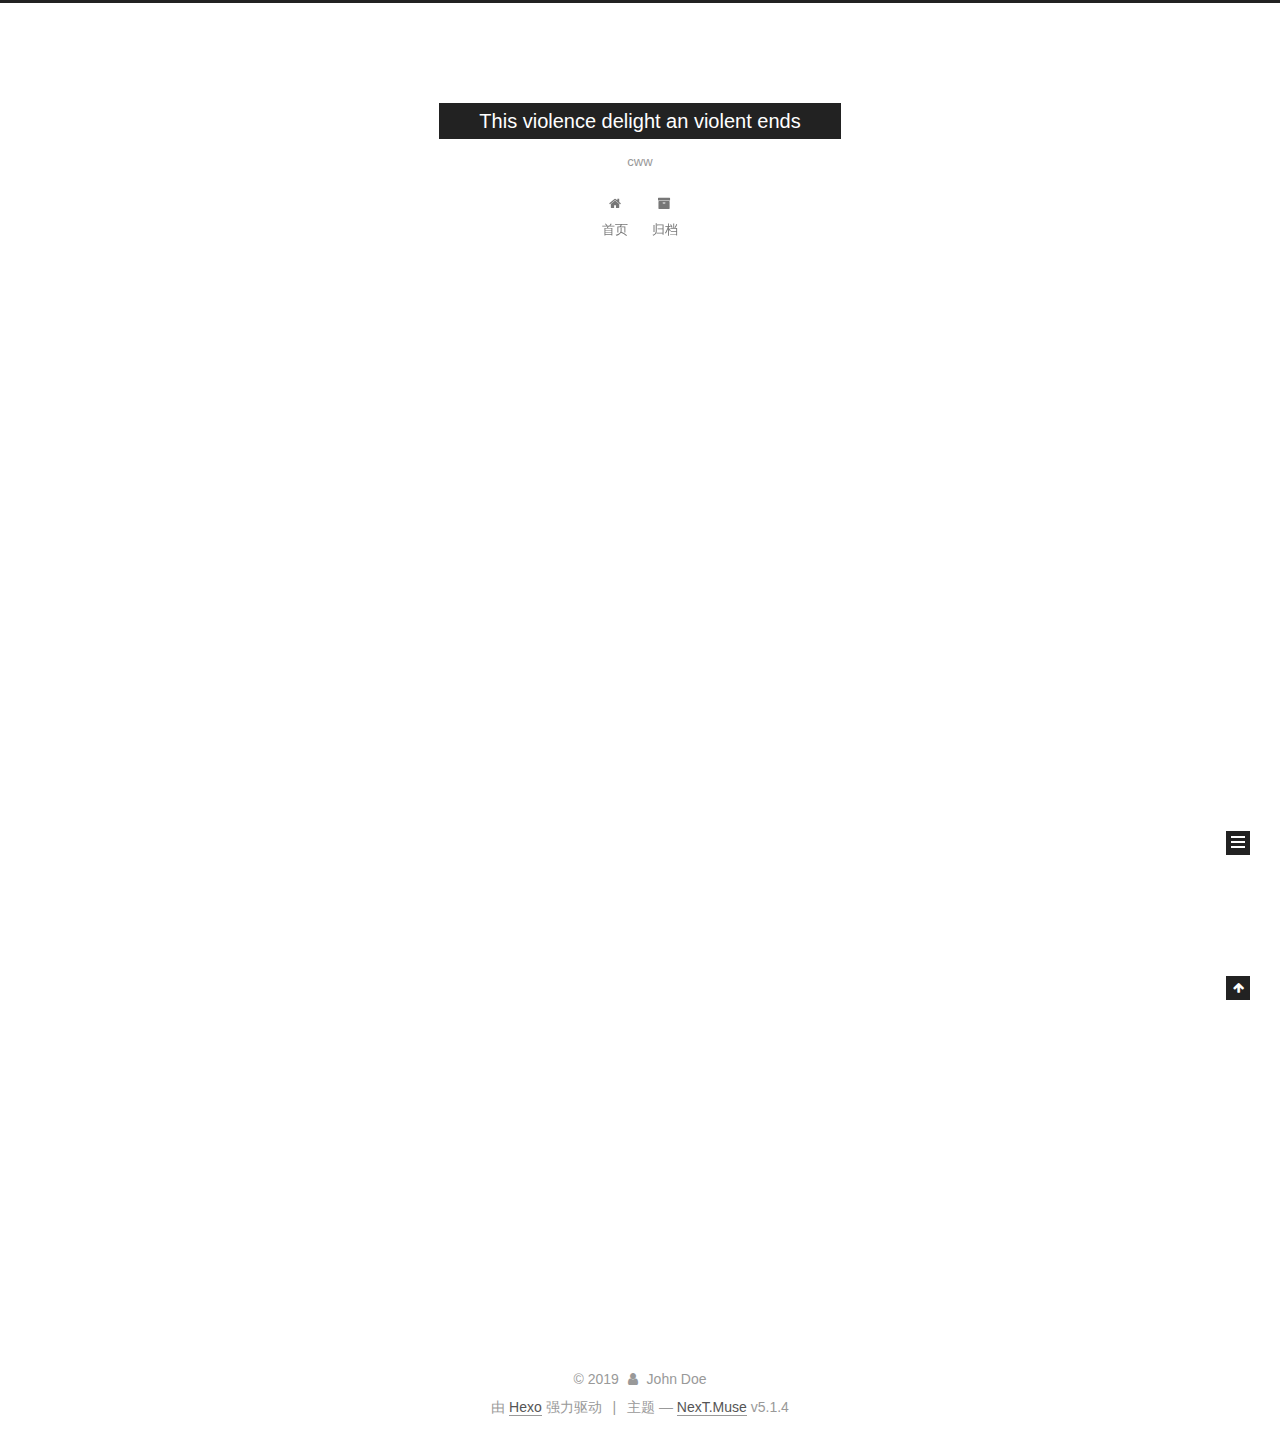
<file: index.html>
<!DOCTYPE html>



  


<html class="theme-next muse use-motion" lang="zh-Hans">
<head><meta name="generator" content="Hexo 3.8.0">
  <meta charset="UTF-8">
<meta http-equiv="X-UA-Compatible" content="IE=edge">
<meta name="viewport" content="width=device-width, initial-scale=1, maximum-scale=1">
<meta name="theme-color" content="#222">









<meta http-equiv="Cache-Control" content="no-transform">
<meta http-equiv="Cache-Control" content="no-siteapp">
















  
  
  <link href="/lib/fancybox/source/jquery.fancybox.css?v=2.1.5" rel="stylesheet" type="text/css">







<link href="/lib/font-awesome/css/font-awesome.min.css?v=4.6.2" rel="stylesheet" type="text/css">

<link href="/css/main.css?v=5.1.4" rel="stylesheet" type="text/css">


  <link rel="apple-touch-icon" sizes="180x180" href="/images/apple-touch-icon-next.png?v=5.1.4">


  <link rel="icon" type="image/png" sizes="32x32" href="/images/favicon-32x32-next.png?v=5.1.4">


  <link rel="icon" type="image/png" sizes="16x16" href="/images/favicon-16x16-next.png?v=5.1.4">


  <link rel="mask-icon" href="/images/logo.svg?v=5.1.4" color="#222">





  <meta name="keywords" content="Hexo, NexT">










<meta name="description" content="This is wenwei~">
<meta property="og:type" content="website">
<meta property="og:title" content="This violence delight an violent ends">
<meta property="og:url" content="http://vilingmiao.cn/index.html">
<meta property="og:site_name" content="This violence delight an violent ends">
<meta property="og:description" content="This is wenwei~">
<meta property="og:locale" content="zh-Hans">
<meta name="twitter:card" content="summary">
<meta name="twitter:title" content="This violence delight an violent ends">
<meta name="twitter:description" content="This is wenwei~">



<script type="text/javascript" id="hexo.configurations">
  var NexT = window.NexT || {};
  var CONFIG = {
    root: '/',
    scheme: 'Muse',
    version: '5.1.4',
    sidebar: {"position":"left","display":"post","offset":12,"b2t":false,"scrollpercent":false,"onmobile":false},
    fancybox: true,
    tabs: true,
    motion: {"enable":true,"async":false,"transition":{"post_block":"fadeIn","post_header":"slideDownIn","post_body":"slideDownIn","coll_header":"slideLeftIn","sidebar":"slideUpIn"}},
    duoshuo: {
      userId: '0',
      author: '博主'
    },
    algolia: {
      applicationID: '',
      apiKey: '',
      indexName: '',
      hits: {"per_page":10},
      labels: {"input_placeholder":"Search for Posts","hits_empty":"We didn't find any results for the search: ${query}","hits_stats":"${hits} results found in ${time} ms"}
    }
  };
</script>



  <link rel="canonical" href="http://vilingmiao.cn/">





  <title>This violence delight an violent ends</title>
  








</head>

<body itemscope itemtype="http://schema.org/WebPage" lang="zh-Hans">

  
  
    
  

  <div class="container sidebar-position-left 
  page-home">
    <div class="headband"></div>

    <header id="header" class="header" itemscope itemtype="http://schema.org/WPHeader">
      <div class="header-inner"><div class="site-brand-wrapper">
  <div class="site-meta ">
    

    <div class="custom-logo-site-title">
      <a href="/" class="brand" rel="start">
        <span class="logo-line-before"><i></i></span>
        <span class="site-title">This violence delight an violent ends</span>
        <span class="logo-line-after"><i></i></span>
      </a>
    </div>
      
        <p class="site-subtitle">cww</p>
      
  </div>

  <div class="site-nav-toggle">
    <button>
      <span class="btn-bar"></span>
      <span class="btn-bar"></span>
      <span class="btn-bar"></span>
    </button>
  </div>
</div>

<nav class="site-nav">
  

  
    <ul id="menu" class="menu">
      
        
        <li class="menu-item menu-item-home">
          <a href="/" rel="section">
            
              <i class="menu-item-icon fa fa-fw fa-home"></i> <br>
            
            首页
          </a>
        </li>
      
        
        <li class="menu-item menu-item-archives">
          <a href="/archives/" rel="section">
            
              <i class="menu-item-icon fa fa-fw fa-archive"></i> <br>
            
            归档
          </a>
        </li>
      

      
    </ul>
  

  
</nav>



 </div>
    </header>

    <main id="main" class="main">
      <div class="main-inner">
        <div class="content-wrap">
          <div id="content" class="content">
            
  <section id="posts" class="posts-expand">
    
      

  

  
  
  

  <article class="post post-type-normal" itemscope itemtype="http://schema.org/Article">
  
  
  
  <div class="post-block">
    <link itemprop="mainEntityOfPage" href="http://vilingmiao.cn/2019/05/09/hello-world/">

    <span hidden itemprop="author" itemscope itemtype="http://schema.org/Person">
      <meta itemprop="name" content="John Doe">
      <meta itemprop="description" content>
      <meta itemprop="image" content="/images/avatar.gif">
    </span>

    <span hidden itemprop="publisher" itemscope itemtype="http://schema.org/Organization">
      <meta itemprop="name" content="This violence delight an violent ends">
    </span>

    
      <header class="post-header">

        
        
          <h1 class="post-title" itemprop="name headline">
                
                <a class="post-title-link" href="/2019/05/09/hello-world/" itemprop="url">Hello World</a></h1>
        

        <div class="post-meta">
          <span class="post-time">
            
              <span class="post-meta-item-icon">
                <i class="fa fa-calendar-o"></i>
              </span>
              
                <span class="post-meta-item-text">发表于</span>
              
              <time title="创建于" itemprop="dateCreated datePublished" datetime="2019-05-09T19:30:30+08:00">
                2019-05-09
              </time>
            

            

            
          </span>

          

          
            
          

          
          

          

          

          

        </div>
      </header>
    

    
    
    
    <div class="post-body" itemprop="articleBody">

      
      

      
        
          
            <p>Welcome to <a href="https://hexo.io/" target="_blank" rel="noopener">Hexo</a>! This is your very first post. Check <a href="https://hexo.io/docs/" target="_blank" rel="noopener">documentation</a> for more info. If you get any problems when using Hexo, you can find the answer in <a href="https://hexo.io/docs/troubleshooting.html" target="_blank" rel="noopener">troubleshooting</a> or you can ask me on <a href="https://github.com/hexojs/hexo/issues" target="_blank" rel="noopener">GitHub</a>.</p>
<h2 id="Quick-Start"><a href="#Quick-Start" class="headerlink" title="Quick Start"></a>Quick Start</h2><h3 id="Create-a-new-post"><a href="#Create-a-new-post" class="headerlink" title="Create a new post"></a>Create a new post</h3><figure class="highlight bash"><table><tr><td class="gutter"><pre><span class="line">1</span><br></pre></td><td class="code"><pre><span class="line">$ hexo new <span class="string">"My New Post"</span></span><br></pre></td></tr></table></figure>
<p>More info: <a href="https://hexo.io/docs/writing.html" target="_blank" rel="noopener">Writing</a></p>
<h3 id="Run-server"><a href="#Run-server" class="headerlink" title="Run server"></a>Run server</h3><figure class="highlight bash"><table><tr><td class="gutter"><pre><span class="line">1</span><br></pre></td><td class="code"><pre><span class="line">$ hexo server</span><br></pre></td></tr></table></figure>
<p>More info: <a href="https://hexo.io/docs/server.html" target="_blank" rel="noopener">Server</a></p>
<h3 id="Generate-static-files"><a href="#Generate-static-files" class="headerlink" title="Generate static files"></a>Generate static files</h3><figure class="highlight bash"><table><tr><td class="gutter"><pre><span class="line">1</span><br></pre></td><td class="code"><pre><span class="line">$ hexo generate</span><br></pre></td></tr></table></figure>
<p>More info: <a href="https://hexo.io/docs/generating.html" target="_blank" rel="noopener">Generating</a></p>
<h3 id="Deploy-to-remote-sites"><a href="#Deploy-to-remote-sites" class="headerlink" title="Deploy to remote sites"></a>Deploy to remote sites</h3><figure class="highlight bash"><table><tr><td class="gutter"><pre><span class="line">1</span><br></pre></td><td class="code"><pre><span class="line">$ hexo deploy</span><br></pre></td></tr></table></figure>
<p>More info: <a href="https://hexo.io/docs/deployment.html" target="_blank" rel="noopener">Deployment</a></p>

          
        
      
    </div>
    
    
    

    

    

    

    <footer class="post-footer">
      

      

      

      
      
        <div class="post-eof"></div>
      
    </footer>
  </div>
  
  
  
  </article>


    
  </section>

  


          </div>
          


          

        </div>
        
          
  
  <div class="sidebar-toggle">
    <div class="sidebar-toggle-line-wrap">
      <span class="sidebar-toggle-line sidebar-toggle-line-first"></span>
      <span class="sidebar-toggle-line sidebar-toggle-line-middle"></span>
      <span class="sidebar-toggle-line sidebar-toggle-line-last"></span>
    </div>
  </div>

  <aside id="sidebar" class="sidebar">
    
    <div class="sidebar-inner">

      

      

      <section class="site-overview-wrap sidebar-panel sidebar-panel-active">
        <div class="site-overview">
          <div class="site-author motion-element" itemprop="author" itemscope itemtype="http://schema.org/Person">
            
              <p class="site-author-name" itemprop="name">John Doe</p>
              <p class="site-description motion-element" itemprop="description">This is wenwei~</p>
          </div>

          <nav class="site-state motion-element">

            
              <div class="site-state-item site-state-posts">
              
                <a href="/archives/">
              
                  <span class="site-state-item-count">1</span>
                  <span class="site-state-item-name">日志</span>
                </a>
              </div>
            

            

            

          </nav>

          

          

          
          

          
          

          

        </div>
      </section>

      

      

    </div>
  </aside>


        
      </div>
    </main>

    <footer id="footer" class="footer">
      <div class="footer-inner">
        <div class="copyright">&copy; <span itemprop="copyrightYear">2019</span>
  <span class="with-love">
    <i class="fa fa-user"></i>
  </span>
  <span class="author" itemprop="copyrightHolder">John Doe</span>

  
</div>


  <div class="powered-by">由 <a class="theme-link" target="_blank" href="https://hexo.io">Hexo</a> 强力驱动</div>



  <span class="post-meta-divider">|</span>



  <div class="theme-info">主题 &mdash; <a class="theme-link" target="_blank" href="https://github.com/iissnan/hexo-theme-next">NexT.Muse</a> v5.1.4</div>




        







        
      </div>
    </footer>

    
      <div class="back-to-top">
        <i class="fa fa-arrow-up"></i>
        
      </div>
    

    

  </div>

  

<script type="text/javascript">
  if (Object.prototype.toString.call(window.Promise) !== '[object Function]') {
    window.Promise = null;
  }
</script>









  












  
  
    <script type="text/javascript" src="/lib/jquery/index.js?v=2.1.3"></script>
  

  
  
    <script type="text/javascript" src="/lib/fastclick/lib/fastclick.min.js?v=1.0.6"></script>
  

  
  
    <script type="text/javascript" src="/lib/jquery_lazyload/jquery.lazyload.js?v=1.9.7"></script>
  

  
  
    <script type="text/javascript" src="/lib/velocity/velocity.min.js?v=1.2.1"></script>
  

  
  
    <script type="text/javascript" src="/lib/velocity/velocity.ui.min.js?v=1.2.1"></script>
  

  
  
    <script type="text/javascript" src="/lib/fancybox/source/jquery.fancybox.pack.js?v=2.1.5"></script>
  


  


  <script type="text/javascript" src="/js/src/utils.js?v=5.1.4"></script>

  <script type="text/javascript" src="/js/src/motion.js?v=5.1.4"></script>



  
  

  

  


  <script type="text/javascript" src="/js/src/bootstrap.js?v=5.1.4"></script>



  


  




	





  





  












  





  

  

  

  
  

  

  

  

</body>
</html>
</file>
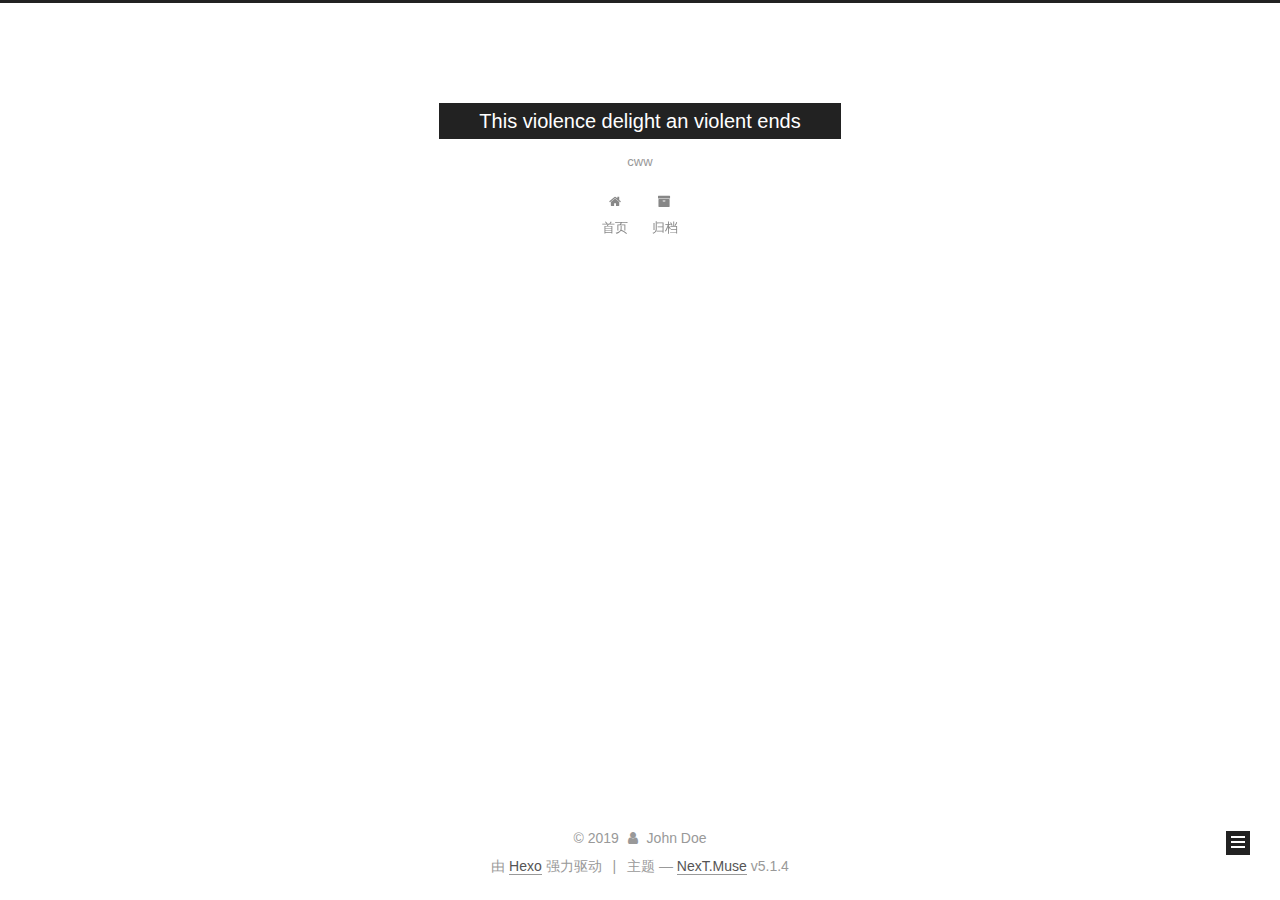
<file: archives/index.html>
<!DOCTYPE html>



  


<html class="theme-next muse use-motion" lang="zh-Hans">
<head><meta name="generator" content="Hexo 3.8.0">
  <meta charset="UTF-8">
<meta http-equiv="X-UA-Compatible" content="IE=edge">
<meta name="viewport" content="width=device-width, initial-scale=1, maximum-scale=1">
<meta name="theme-color" content="#222">









<meta http-equiv="Cache-Control" content="no-transform">
<meta http-equiv="Cache-Control" content="no-siteapp">
















  
  
  <link href="/lib/fancybox/source/jquery.fancybox.css?v=2.1.5" rel="stylesheet" type="text/css">







<link href="/lib/font-awesome/css/font-awesome.min.css?v=4.6.2" rel="stylesheet" type="text/css">

<link href="/css/main.css?v=5.1.4" rel="stylesheet" type="text/css">


  <link rel="apple-touch-icon" sizes="180x180" href="/images/apple-touch-icon-next.png?v=5.1.4">


  <link rel="icon" type="image/png" sizes="32x32" href="/images/favicon-32x32-next.png?v=5.1.4">


  <link rel="icon" type="image/png" sizes="16x16" href="/images/favicon-16x16-next.png?v=5.1.4">


  <link rel="mask-icon" href="/images/logo.svg?v=5.1.4" color="#222">





  <meta name="keywords" content="Hexo, NexT">










<meta name="description" content="This is wenwei~">
<meta property="og:type" content="website">
<meta property="og:title" content="This violence delight an violent ends">
<meta property="og:url" content="http://vilingmiao.cn/archives/index.html">
<meta property="og:site_name" content="This violence delight an violent ends">
<meta property="og:description" content="This is wenwei~">
<meta property="og:locale" content="zh-Hans">
<meta name="twitter:card" content="summary">
<meta name="twitter:title" content="This violence delight an violent ends">
<meta name="twitter:description" content="This is wenwei~">



<script type="text/javascript" id="hexo.configurations">
  var NexT = window.NexT || {};
  var CONFIG = {
    root: '/',
    scheme: 'Muse',
    version: '5.1.4',
    sidebar: {"position":"left","display":"post","offset":12,"b2t":false,"scrollpercent":false,"onmobile":false},
    fancybox: true,
    tabs: true,
    motion: {"enable":true,"async":false,"transition":{"post_block":"fadeIn","post_header":"slideDownIn","post_body":"slideDownIn","coll_header":"slideLeftIn","sidebar":"slideUpIn"}},
    duoshuo: {
      userId: '0',
      author: '博主'
    },
    algolia: {
      applicationID: '',
      apiKey: '',
      indexName: '',
      hits: {"per_page":10},
      labels: {"input_placeholder":"Search for Posts","hits_empty":"We didn't find any results for the search: ${query}","hits_stats":"${hits} results found in ${time} ms"}
    }
  };
</script>



  <link rel="canonical" href="http://vilingmiao.cn/archives/">





  <title>归档 | This violence delight an violent ends</title>
  








</head>

<body itemscope itemtype="http://schema.org/WebPage" lang="zh-Hans">

  
  
    
  

  <div class="container sidebar-position-left page-archive">
    <div class="headband"></div>

    <header id="header" class="header" itemscope itemtype="http://schema.org/WPHeader">
      <div class="header-inner"><div class="site-brand-wrapper">
  <div class="site-meta ">
    

    <div class="custom-logo-site-title">
      <a href="/" class="brand" rel="start">
        <span class="logo-line-before"><i></i></span>
        <span class="site-title">This violence delight an violent ends</span>
        <span class="logo-line-after"><i></i></span>
      </a>
    </div>
      
        <p class="site-subtitle">cww</p>
      
  </div>

  <div class="site-nav-toggle">
    <button>
      <span class="btn-bar"></span>
      <span class="btn-bar"></span>
      <span class="btn-bar"></span>
    </button>
  </div>
</div>

<nav class="site-nav">
  

  
    <ul id="menu" class="menu">
      
        
        <li class="menu-item menu-item-home">
          <a href="/" rel="section">
            
              <i class="menu-item-icon fa fa-fw fa-home"></i> <br>
            
            首页
          </a>
        </li>
      
        
        <li class="menu-item menu-item-archives">
          <a href="/archives/" rel="section">
            
              <i class="menu-item-icon fa fa-fw fa-archive"></i> <br>
            
            归档
          </a>
        </li>
      

      
    </ul>
  

  
</nav>



 </div>
    </header>

    <main id="main" class="main">
      <div class="main-inner">
        <div class="content-wrap">
          <div id="content" class="content">
            

  
  
  
  <div class="post-block archive">
    <div id="posts" class="posts-collapse">
      <span class="archive-move-on"></span>

      <span class="archive-page-counter">
        
        
        
          
        
        嗯..! 目前共计 1 篇日志。 继续努力。
      </span>

      

        
        
        

        
          
          <div class="collection-title">
            <h1 class="archive-year" id="archive-year-2019">2019</h1>
          </div>
        
        

        

  <article class="post post-type-normal" itemscope itemtype="http://schema.org/Article">
    <header class="post-header">

      <h2 class="post-title">
        
            <a class="post-title-link" href="/2019/05/09/hello-world/" itemprop="url">
              
                <span itemprop="name">Hello World</span>
              
            </a>
        
      </h2>

      <div class="post-meta">
        <time class="post-time" itemprop="dateCreated" datetime="2019-05-09T19:30:30+08:00" content="2019-05-09">
          05-09
        </time>
      </div>

    </header>
  </article>



      

    </div>
  </div>
  
  
  

  



          </div>
          


          

        </div>
        
          
  
  <div class="sidebar-toggle">
    <div class="sidebar-toggle-line-wrap">
      <span class="sidebar-toggle-line sidebar-toggle-line-first"></span>
      <span class="sidebar-toggle-line sidebar-toggle-line-middle"></span>
      <span class="sidebar-toggle-line sidebar-toggle-line-last"></span>
    </div>
  </div>

  <aside id="sidebar" class="sidebar">
    
    <div class="sidebar-inner">

      

      

      <section class="site-overview-wrap sidebar-panel sidebar-panel-active">
        <div class="site-overview">
          <div class="site-author motion-element" itemprop="author" itemscope itemtype="http://schema.org/Person">
            
              <p class="site-author-name" itemprop="name">John Doe</p>
              <p class="site-description motion-element" itemprop="description">This is wenwei~</p>
          </div>

          <nav class="site-state motion-element">

            
              <div class="site-state-item site-state-posts">
              
                <a href="/archives/">
              
                  <span class="site-state-item-count">1</span>
                  <span class="site-state-item-name">日志</span>
                </a>
              </div>
            

            

            

          </nav>

          

          

          
          

          
          

          

        </div>
      </section>

      

      

    </div>
  </aside>


        
      </div>
    </main>

    <footer id="footer" class="footer">
      <div class="footer-inner">
        <div class="copyright">&copy; <span itemprop="copyrightYear">2019</span>
  <span class="with-love">
    <i class="fa fa-user"></i>
  </span>
  <span class="author" itemprop="copyrightHolder">John Doe</span>

  
</div>


  <div class="powered-by">由 <a class="theme-link" target="_blank" href="https://hexo.io">Hexo</a> 强力驱动</div>



  <span class="post-meta-divider">|</span>



  <div class="theme-info">主题 &mdash; <a class="theme-link" target="_blank" href="https://github.com/iissnan/hexo-theme-next">NexT.Muse</a> v5.1.4</div>




        







        
      </div>
    </footer>

    
      <div class="back-to-top">
        <i class="fa fa-arrow-up"></i>
        
      </div>
    

    

  </div>

  

<script type="text/javascript">
  if (Object.prototype.toString.call(window.Promise) !== '[object Function]') {
    window.Promise = null;
  }
</script>









  












  
  
    <script type="text/javascript" src="/lib/jquery/index.js?v=2.1.3"></script>
  

  
  
    <script type="text/javascript" src="/lib/fastclick/lib/fastclick.min.js?v=1.0.6"></script>
  

  
  
    <script type="text/javascript" src="/lib/jquery_lazyload/jquery.lazyload.js?v=1.9.7"></script>
  

  
  
    <script type="text/javascript" src="/lib/velocity/velocity.min.js?v=1.2.1"></script>
  

  
  
    <script type="text/javascript" src="/lib/velocity/velocity.ui.min.js?v=1.2.1"></script>
  

  
  
    <script type="text/javascript" src="/lib/fancybox/source/jquery.fancybox.pack.js?v=2.1.5"></script>
  


  


  <script type="text/javascript" src="/js/src/utils.js?v=5.1.4"></script>

  <script type="text/javascript" src="/js/src/motion.js?v=5.1.4"></script>



  
  

  

  


  <script type="text/javascript" src="/js/src/bootstrap.js?v=5.1.4"></script>



  


  




	





  





  












  





  

  

  

  
  

  

  

  

</body>
</html>
</file>
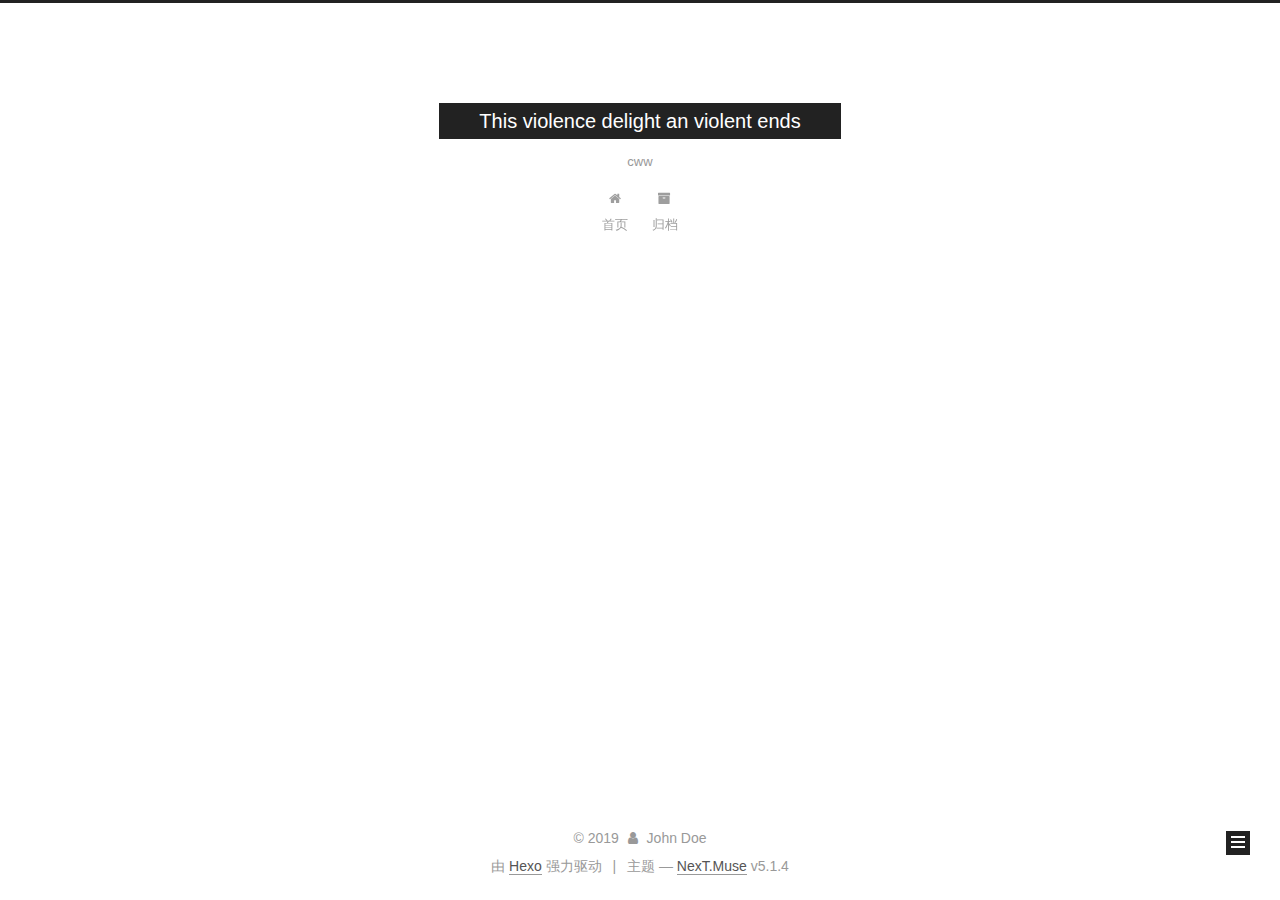
<file: archives/2019/index.html>
<!DOCTYPE html>



  


<html class="theme-next muse use-motion" lang="zh-Hans">
<head><meta name="generator" content="Hexo 3.8.0">
  <meta charset="UTF-8">
<meta http-equiv="X-UA-Compatible" content="IE=edge">
<meta name="viewport" content="width=device-width, initial-scale=1, maximum-scale=1">
<meta name="theme-color" content="#222">









<meta http-equiv="Cache-Control" content="no-transform">
<meta http-equiv="Cache-Control" content="no-siteapp">
















  
  
  <link href="/lib/fancybox/source/jquery.fancybox.css?v=2.1.5" rel="stylesheet" type="text/css">







<link href="/lib/font-awesome/css/font-awesome.min.css?v=4.6.2" rel="stylesheet" type="text/css">

<link href="/css/main.css?v=5.1.4" rel="stylesheet" type="text/css">


  <link rel="apple-touch-icon" sizes="180x180" href="/images/apple-touch-icon-next.png?v=5.1.4">


  <link rel="icon" type="image/png" sizes="32x32" href="/images/favicon-32x32-next.png?v=5.1.4">


  <link rel="icon" type="image/png" sizes="16x16" href="/images/favicon-16x16-next.png?v=5.1.4">


  <link rel="mask-icon" href="/images/logo.svg?v=5.1.4" color="#222">





  <meta name="keywords" content="Hexo, NexT">










<meta name="description" content="This is wenwei~">
<meta property="og:type" content="website">
<meta property="og:title" content="This violence delight an violent ends">
<meta property="og:url" content="http://vilingmiao.cn/archives/2019/index.html">
<meta property="og:site_name" content="This violence delight an violent ends">
<meta property="og:description" content="This is wenwei~">
<meta property="og:locale" content="zh-Hans">
<meta name="twitter:card" content="summary">
<meta name="twitter:title" content="This violence delight an violent ends">
<meta name="twitter:description" content="This is wenwei~">



<script type="text/javascript" id="hexo.configurations">
  var NexT = window.NexT || {};
  var CONFIG = {
    root: '/',
    scheme: 'Muse',
    version: '5.1.4',
    sidebar: {"position":"left","display":"post","offset":12,"b2t":false,"scrollpercent":false,"onmobile":false},
    fancybox: true,
    tabs: true,
    motion: {"enable":true,"async":false,"transition":{"post_block":"fadeIn","post_header":"slideDownIn","post_body":"slideDownIn","coll_header":"slideLeftIn","sidebar":"slideUpIn"}},
    duoshuo: {
      userId: '0',
      author: '博主'
    },
    algolia: {
      applicationID: '',
      apiKey: '',
      indexName: '',
      hits: {"per_page":10},
      labels: {"input_placeholder":"Search for Posts","hits_empty":"We didn't find any results for the search: ${query}","hits_stats":"${hits} results found in ${time} ms"}
    }
  };
</script>



  <link rel="canonical" href="http://vilingmiao.cn/archives/2019/">





  <title>归档 | This violence delight an violent ends</title>
  








</head>

<body itemscope itemtype="http://schema.org/WebPage" lang="zh-Hans">

  
  
    
  

  <div class="container sidebar-position-left page-archive">
    <div class="headband"></div>

    <header id="header" class="header" itemscope itemtype="http://schema.org/WPHeader">
      <div class="header-inner"><div class="site-brand-wrapper">
  <div class="site-meta ">
    

    <div class="custom-logo-site-title">
      <a href="/" class="brand" rel="start">
        <span class="logo-line-before"><i></i></span>
        <span class="site-title">This violence delight an violent ends</span>
        <span class="logo-line-after"><i></i></span>
      </a>
    </div>
      
        <p class="site-subtitle">cww</p>
      
  </div>

  <div class="site-nav-toggle">
    <button>
      <span class="btn-bar"></span>
      <span class="btn-bar"></span>
      <span class="btn-bar"></span>
    </button>
  </div>
</div>

<nav class="site-nav">
  

  
    <ul id="menu" class="menu">
      
        
        <li class="menu-item menu-item-home">
          <a href="/" rel="section">
            
              <i class="menu-item-icon fa fa-fw fa-home"></i> <br>
            
            首页
          </a>
        </li>
      
        
        <li class="menu-item menu-item-archives">
          <a href="/archives/" rel="section">
            
              <i class="menu-item-icon fa fa-fw fa-archive"></i> <br>
            
            归档
          </a>
        </li>
      

      
    </ul>
  

  
</nav>



 </div>
    </header>

    <main id="main" class="main">
      <div class="main-inner">
        <div class="content-wrap">
          <div id="content" class="content">
            

  
  
  
  <div class="post-block archive">
    <div id="posts" class="posts-collapse">
      <span class="archive-move-on"></span>

      <span class="archive-page-counter">
        
        
        
          
        
        嗯..! 目前共计 1 篇日志。 继续努力。
      </span>

      

        
        
        

        
          
          <div class="collection-title">
            <h1 class="archive-year" id="archive-year-2019">2019</h1>
          </div>
        
        

        

  <article class="post post-type-normal" itemscope itemtype="http://schema.org/Article">
    <header class="post-header">

      <h2 class="post-title">
        
            <a class="post-title-link" href="/2019/05/09/hello-world/" itemprop="url">
              
                <span itemprop="name">Hello World</span>
              
            </a>
        
      </h2>

      <div class="post-meta">
        <time class="post-time" itemprop="dateCreated" datetime="2019-05-09T19:30:30+08:00" content="2019-05-09">
          05-09
        </time>
      </div>

    </header>
  </article>



      

    </div>
  </div>
  
  
  

  



          </div>
          


          

        </div>
        
          
  
  <div class="sidebar-toggle">
    <div class="sidebar-toggle-line-wrap">
      <span class="sidebar-toggle-line sidebar-toggle-line-first"></span>
      <span class="sidebar-toggle-line sidebar-toggle-line-middle"></span>
      <span class="sidebar-toggle-line sidebar-toggle-line-last"></span>
    </div>
  </div>

  <aside id="sidebar" class="sidebar">
    
    <div class="sidebar-inner">

      

      

      <section class="site-overview-wrap sidebar-panel sidebar-panel-active">
        <div class="site-overview">
          <div class="site-author motion-element" itemprop="author" itemscope itemtype="http://schema.org/Person">
            
              <p class="site-author-name" itemprop="name">John Doe</p>
              <p class="site-description motion-element" itemprop="description">This is wenwei~</p>
          </div>

          <nav class="site-state motion-element">

            
              <div class="site-state-item site-state-posts">
              
                <a href="/archives/">
              
                  <span class="site-state-item-count">1</span>
                  <span class="site-state-item-name">日志</span>
                </a>
              </div>
            

            

            

          </nav>

          

          

          
          

          
          

          

        </div>
      </section>

      

      

    </div>
  </aside>


        
      </div>
    </main>

    <footer id="footer" class="footer">
      <div class="footer-inner">
        <div class="copyright">&copy; <span itemprop="copyrightYear">2019</span>
  <span class="with-love">
    <i class="fa fa-user"></i>
  </span>
  <span class="author" itemprop="copyrightHolder">John Doe</span>

  
</div>


  <div class="powered-by">由 <a class="theme-link" target="_blank" href="https://hexo.io">Hexo</a> 强力驱动</div>



  <span class="post-meta-divider">|</span>



  <div class="theme-info">主题 &mdash; <a class="theme-link" target="_blank" href="https://github.com/iissnan/hexo-theme-next">NexT.Muse</a> v5.1.4</div>




        







        
      </div>
    </footer>

    
      <div class="back-to-top">
        <i class="fa fa-arrow-up"></i>
        
      </div>
    

    

  </div>

  

<script type="text/javascript">
  if (Object.prototype.toString.call(window.Promise) !== '[object Function]') {
    window.Promise = null;
  }
</script>









  












  
  
    <script type="text/javascript" src="/lib/jquery/index.js?v=2.1.3"></script>
  

  
  
    <script type="text/javascript" src="/lib/fastclick/lib/fastclick.min.js?v=1.0.6"></script>
  

  
  
    <script type="text/javascript" src="/lib/jquery_lazyload/jquery.lazyload.js?v=1.9.7"></script>
  

  
  
    <script type="text/javascript" src="/lib/velocity/velocity.min.js?v=1.2.1"></script>
  

  
  
    <script type="text/javascript" src="/lib/velocity/velocity.ui.min.js?v=1.2.1"></script>
  

  
  
    <script type="text/javascript" src="/lib/fancybox/source/jquery.fancybox.pack.js?v=2.1.5"></script>
  


  


  <script type="text/javascript" src="/js/src/utils.js?v=5.1.4"></script>

  <script type="text/javascript" src="/js/src/motion.js?v=5.1.4"></script>



  
  

  

  


  <script type="text/javascript" src="/js/src/bootstrap.js?v=5.1.4"></script>



  


  




	





  





  












  





  

  

  

  
  

  

  

  

</body>
</html>
</file>
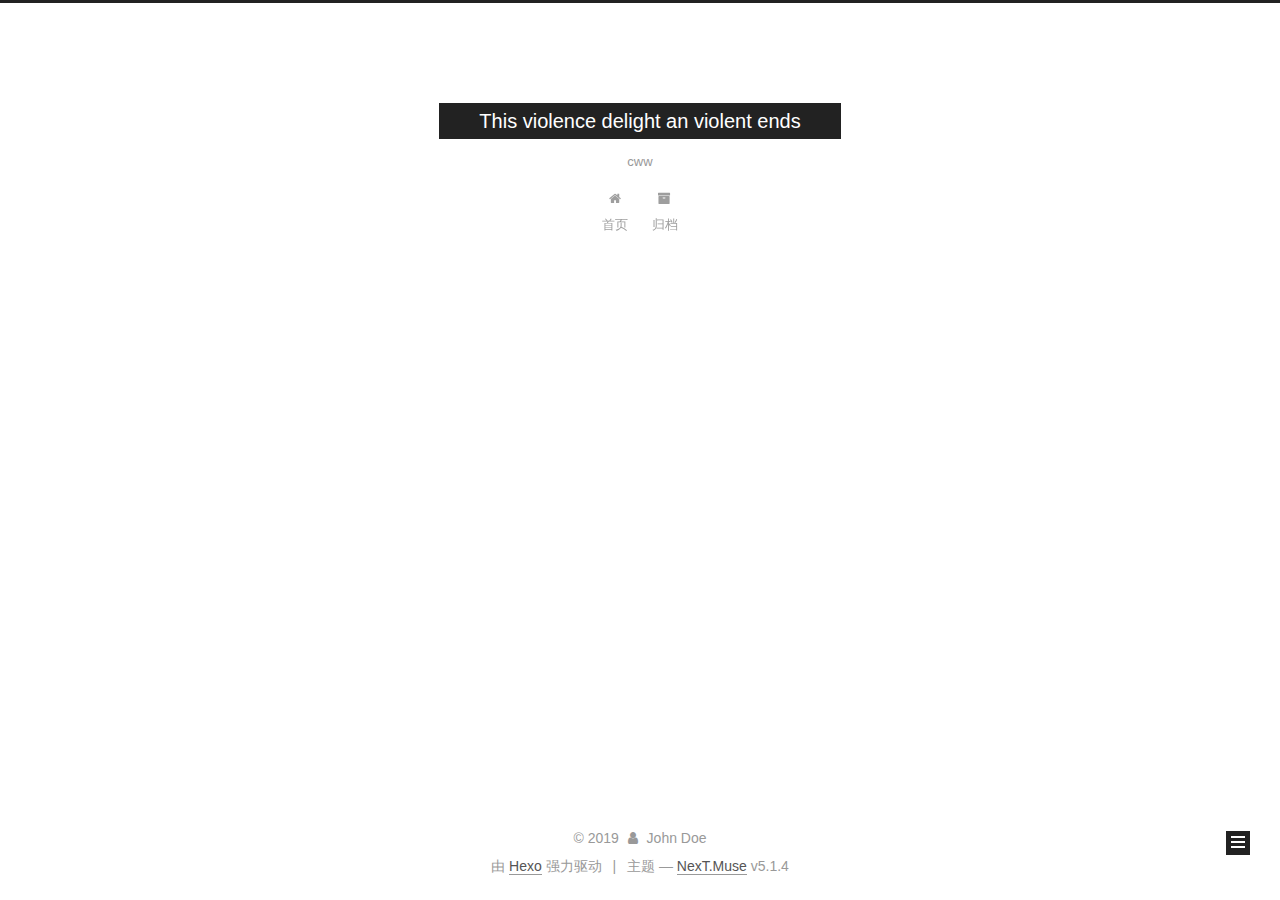
<file: archives/2019/05/index.html>
<!DOCTYPE html>



  


<html class="theme-next muse use-motion" lang="zh-Hans">
<head><meta name="generator" content="Hexo 3.8.0">
  <meta charset="UTF-8">
<meta http-equiv="X-UA-Compatible" content="IE=edge">
<meta name="viewport" content="width=device-width, initial-scale=1, maximum-scale=1">
<meta name="theme-color" content="#222">









<meta http-equiv="Cache-Control" content="no-transform">
<meta http-equiv="Cache-Control" content="no-siteapp">
















  
  
  <link href="/lib/fancybox/source/jquery.fancybox.css?v=2.1.5" rel="stylesheet" type="text/css">







<link href="/lib/font-awesome/css/font-awesome.min.css?v=4.6.2" rel="stylesheet" type="text/css">

<link href="/css/main.css?v=5.1.4" rel="stylesheet" type="text/css">


  <link rel="apple-touch-icon" sizes="180x180" href="/images/apple-touch-icon-next.png?v=5.1.4">


  <link rel="icon" type="image/png" sizes="32x32" href="/images/favicon-32x32-next.png?v=5.1.4">


  <link rel="icon" type="image/png" sizes="16x16" href="/images/favicon-16x16-next.png?v=5.1.4">


  <link rel="mask-icon" href="/images/logo.svg?v=5.1.4" color="#222">





  <meta name="keywords" content="Hexo, NexT">










<meta name="description" content="This is wenwei~">
<meta property="og:type" content="website">
<meta property="og:title" content="This violence delight an violent ends">
<meta property="og:url" content="http://vilingmiao.cn/archives/2019/05/index.html">
<meta property="og:site_name" content="This violence delight an violent ends">
<meta property="og:description" content="This is wenwei~">
<meta property="og:locale" content="zh-Hans">
<meta name="twitter:card" content="summary">
<meta name="twitter:title" content="This violence delight an violent ends">
<meta name="twitter:description" content="This is wenwei~">



<script type="text/javascript" id="hexo.configurations">
  var NexT = window.NexT || {};
  var CONFIG = {
    root: '/',
    scheme: 'Muse',
    version: '5.1.4',
    sidebar: {"position":"left","display":"post","offset":12,"b2t":false,"scrollpercent":false,"onmobile":false},
    fancybox: true,
    tabs: true,
    motion: {"enable":true,"async":false,"transition":{"post_block":"fadeIn","post_header":"slideDownIn","post_body":"slideDownIn","coll_header":"slideLeftIn","sidebar":"slideUpIn"}},
    duoshuo: {
      userId: '0',
      author: '博主'
    },
    algolia: {
      applicationID: '',
      apiKey: '',
      indexName: '',
      hits: {"per_page":10},
      labels: {"input_placeholder":"Search for Posts","hits_empty":"We didn't find any results for the search: ${query}","hits_stats":"${hits} results found in ${time} ms"}
    }
  };
</script>



  <link rel="canonical" href="http://vilingmiao.cn/archives/2019/05/">





  <title>归档 | This violence delight an violent ends</title>
  








</head>

<body itemscope itemtype="http://schema.org/WebPage" lang="zh-Hans">

  
  
    
  

  <div class="container sidebar-position-left page-archive">
    <div class="headband"></div>

    <header id="header" class="header" itemscope itemtype="http://schema.org/WPHeader">
      <div class="header-inner"><div class="site-brand-wrapper">
  <div class="site-meta ">
    

    <div class="custom-logo-site-title">
      <a href="/" class="brand" rel="start">
        <span class="logo-line-before"><i></i></span>
        <span class="site-title">This violence delight an violent ends</span>
        <span class="logo-line-after"><i></i></span>
      </a>
    </div>
      
        <p class="site-subtitle">cww</p>
      
  </div>

  <div class="site-nav-toggle">
    <button>
      <span class="btn-bar"></span>
      <span class="btn-bar"></span>
      <span class="btn-bar"></span>
    </button>
  </div>
</div>

<nav class="site-nav">
  

  
    <ul id="menu" class="menu">
      
        
        <li class="menu-item menu-item-home">
          <a href="/" rel="section">
            
              <i class="menu-item-icon fa fa-fw fa-home"></i> <br>
            
            首页
          </a>
        </li>
      
        
        <li class="menu-item menu-item-archives">
          <a href="/archives/" rel="section">
            
              <i class="menu-item-icon fa fa-fw fa-archive"></i> <br>
            
            归档
          </a>
        </li>
      

      
    </ul>
  

  
</nav>



 </div>
    </header>

    <main id="main" class="main">
      <div class="main-inner">
        <div class="content-wrap">
          <div id="content" class="content">
            

  
  
  
  <div class="post-block archive">
    <div id="posts" class="posts-collapse">
      <span class="archive-move-on"></span>

      <span class="archive-page-counter">
        
        
        
          
        
        嗯..! 目前共计 1 篇日志。 继续努力。
      </span>

      

        
        
        

        
          
          <div class="collection-title">
            <h1 class="archive-year" id="archive-year-2019">2019</h1>
          </div>
        
        

        

  <article class="post post-type-normal" itemscope itemtype="http://schema.org/Article">
    <header class="post-header">

      <h2 class="post-title">
        
            <a class="post-title-link" href="/2019/05/09/hello-world/" itemprop="url">
              
                <span itemprop="name">Hello World</span>
              
            </a>
        
      </h2>

      <div class="post-meta">
        <time class="post-time" itemprop="dateCreated" datetime="2019-05-09T19:30:30+08:00" content="2019-05-09">
          05-09
        </time>
      </div>

    </header>
  </article>



      

    </div>
  </div>
  
  
  

  



          </div>
          


          

        </div>
        
          
  
  <div class="sidebar-toggle">
    <div class="sidebar-toggle-line-wrap">
      <span class="sidebar-toggle-line sidebar-toggle-line-first"></span>
      <span class="sidebar-toggle-line sidebar-toggle-line-middle"></span>
      <span class="sidebar-toggle-line sidebar-toggle-line-last"></span>
    </div>
  </div>

  <aside id="sidebar" class="sidebar">
    
    <div class="sidebar-inner">

      

      

      <section class="site-overview-wrap sidebar-panel sidebar-panel-active">
        <div class="site-overview">
          <div class="site-author motion-element" itemprop="author" itemscope itemtype="http://schema.org/Person">
            
              <p class="site-author-name" itemprop="name">John Doe</p>
              <p class="site-description motion-element" itemprop="description">This is wenwei~</p>
          </div>

          <nav class="site-state motion-element">

            
              <div class="site-state-item site-state-posts">
              
                <a href="/archives/">
              
                  <span class="site-state-item-count">1</span>
                  <span class="site-state-item-name">日志</span>
                </a>
              </div>
            

            

            

          </nav>

          

          

          
          

          
          

          

        </div>
      </section>

      

      

    </div>
  </aside>


        
      </div>
    </main>

    <footer id="footer" class="footer">
      <div class="footer-inner">
        <div class="copyright">&copy; <span itemprop="copyrightYear">2019</span>
  <span class="with-love">
    <i class="fa fa-user"></i>
  </span>
  <span class="author" itemprop="copyrightHolder">John Doe</span>

  
</div>


  <div class="powered-by">由 <a class="theme-link" target="_blank" href="https://hexo.io">Hexo</a> 强力驱动</div>



  <span class="post-meta-divider">|</span>



  <div class="theme-info">主题 &mdash; <a class="theme-link" target="_blank" href="https://github.com/iissnan/hexo-theme-next">NexT.Muse</a> v5.1.4</div>




        







        
      </div>
    </footer>

    
      <div class="back-to-top">
        <i class="fa fa-arrow-up"></i>
        
      </div>
    

    

  </div>

  

<script type="text/javascript">
  if (Object.prototype.toString.call(window.Promise) !== '[object Function]') {
    window.Promise = null;
  }
</script>









  












  
  
    <script type="text/javascript" src="/lib/jquery/index.js?v=2.1.3"></script>
  

  
  
    <script type="text/javascript" src="/lib/fastclick/lib/fastclick.min.js?v=1.0.6"></script>
  

  
  
    <script type="text/javascript" src="/lib/jquery_lazyload/jquery.lazyload.js?v=1.9.7"></script>
  

  
  
    <script type="text/javascript" src="/lib/velocity/velocity.min.js?v=1.2.1"></script>
  

  
  
    <script type="text/javascript" src="/lib/velocity/velocity.ui.min.js?v=1.2.1"></script>
  

  
  
    <script type="text/javascript" src="/lib/fancybox/source/jquery.fancybox.pack.js?v=2.1.5"></script>
  


  


  <script type="text/javascript" src="/js/src/utils.js?v=5.1.4"></script>

  <script type="text/javascript" src="/js/src/motion.js?v=5.1.4"></script>



  
  

  

  


  <script type="text/javascript" src="/js/src/bootstrap.js?v=5.1.4"></script>



  


  




	





  





  












  





  

  

  

  
  

  

  

  

</body>
</html>
</file>
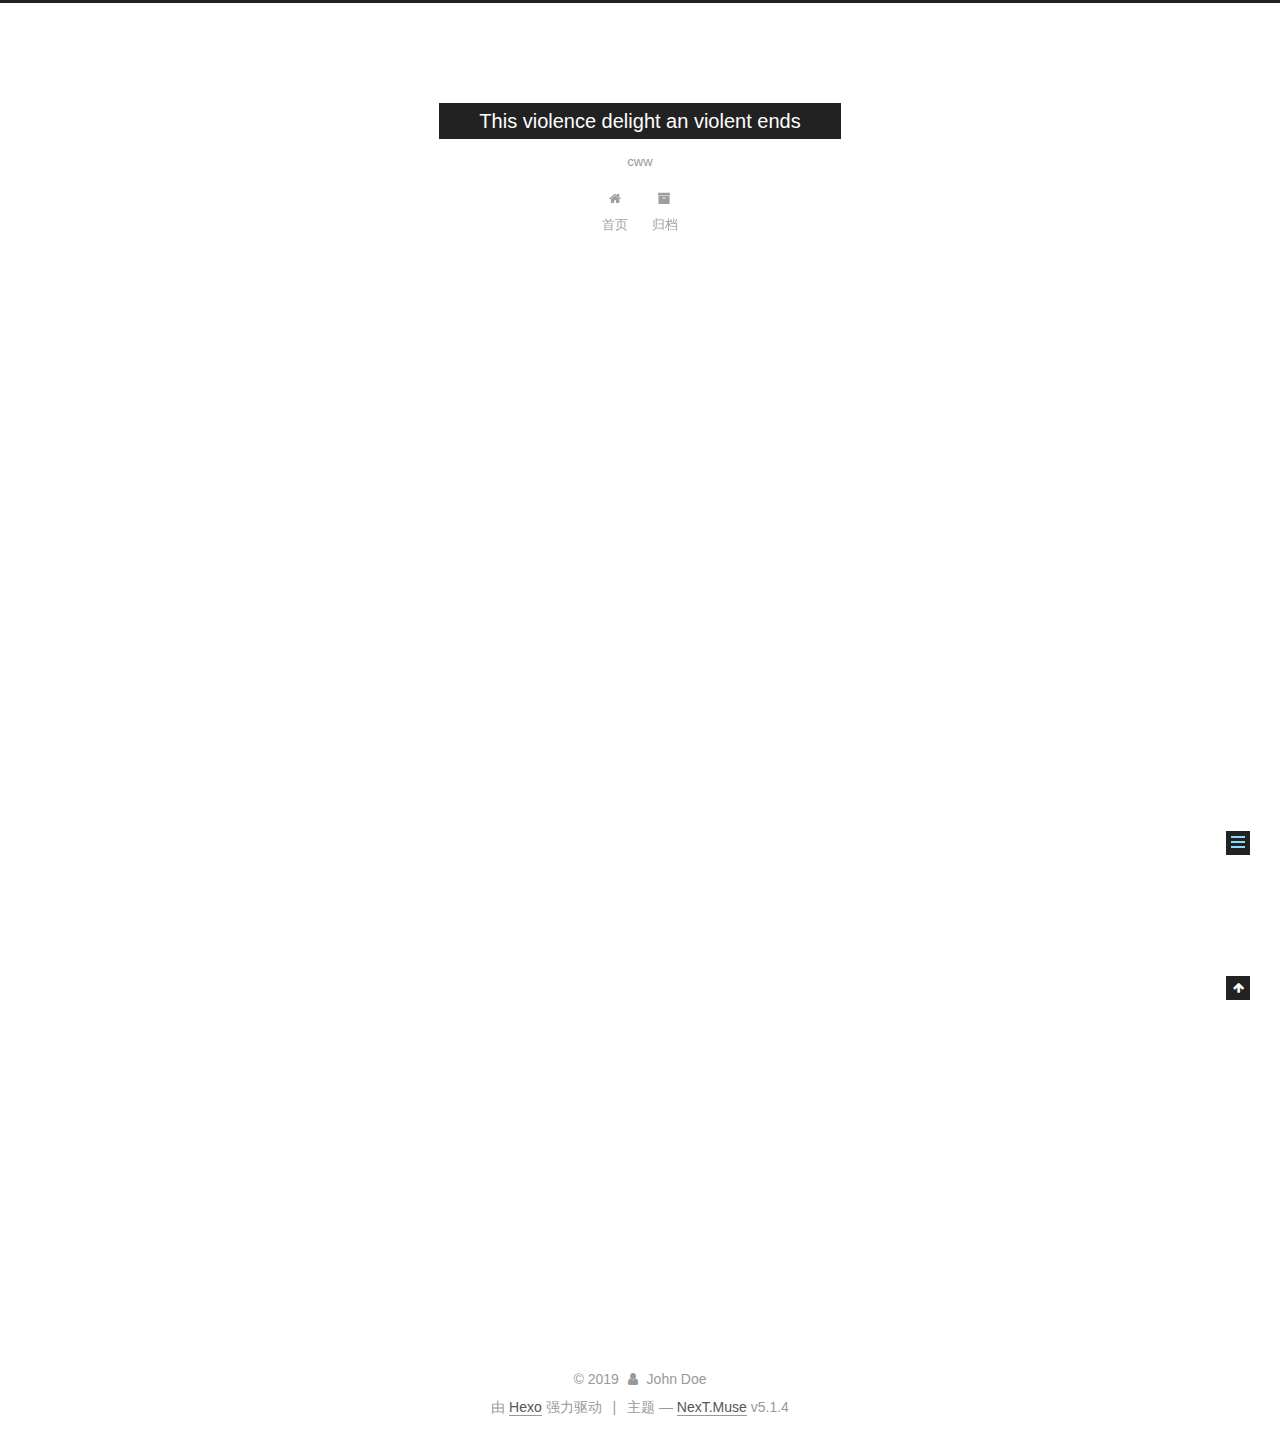
<file: 2019/05/09/hello-world/index.html>
<!DOCTYPE html>



  


<html class="theme-next muse use-motion" lang="zh-Hans">
<head><meta name="generator" content="Hexo 3.8.0">
  <meta charset="UTF-8">
<meta http-equiv="X-UA-Compatible" content="IE=edge">
<meta name="viewport" content="width=device-width, initial-scale=1, maximum-scale=1">
<meta name="theme-color" content="#222">









<meta http-equiv="Cache-Control" content="no-transform">
<meta http-equiv="Cache-Control" content="no-siteapp">
















  
  
  <link href="/lib/fancybox/source/jquery.fancybox.css?v=2.1.5" rel="stylesheet" type="text/css">







<link href="/lib/font-awesome/css/font-awesome.min.css?v=4.6.2" rel="stylesheet" type="text/css">

<link href="/css/main.css?v=5.1.4" rel="stylesheet" type="text/css">


  <link rel="apple-touch-icon" sizes="180x180" href="/images/apple-touch-icon-next.png?v=5.1.4">


  <link rel="icon" type="image/png" sizes="32x32" href="/images/favicon-32x32-next.png?v=5.1.4">


  <link rel="icon" type="image/png" sizes="16x16" href="/images/favicon-16x16-next.png?v=5.1.4">


  <link rel="mask-icon" href="/images/logo.svg?v=5.1.4" color="#222">





  <meta name="keywords" content="Hexo, NexT">










<meta name="description" content="Welcome to Hexo! This is your very first post. Check documentation for more info. If you get any problems when using Hexo, you can find the answer in troubleshooting or you can ask me on GitHub. Quick">
<meta property="og:type" content="article">
<meta property="og:title" content="Hello World">
<meta property="og:url" content="http://vilingmiao.cn/2019/05/09/hello-world/index.html">
<meta property="og:site_name" content="This violence delight an violent ends">
<meta property="og:description" content="Welcome to Hexo! This is your very first post. Check documentation for more info. If you get any problems when using Hexo, you can find the answer in troubleshooting or you can ask me on GitHub. Quick">
<meta property="og:locale" content="zh-Hans">
<meta property="og:updated_time" content="2019-05-09T11:30:30.850Z">
<meta name="twitter:card" content="summary">
<meta name="twitter:title" content="Hello World">
<meta name="twitter:description" content="Welcome to Hexo! This is your very first post. Check documentation for more info. If you get any problems when using Hexo, you can find the answer in troubleshooting or you can ask me on GitHub. Quick">



<script type="text/javascript" id="hexo.configurations">
  var NexT = window.NexT || {};
  var CONFIG = {
    root: '/',
    scheme: 'Muse',
    version: '5.1.4',
    sidebar: {"position":"left","display":"post","offset":12,"b2t":false,"scrollpercent":false,"onmobile":false},
    fancybox: true,
    tabs: true,
    motion: {"enable":true,"async":false,"transition":{"post_block":"fadeIn","post_header":"slideDownIn","post_body":"slideDownIn","coll_header":"slideLeftIn","sidebar":"slideUpIn"}},
    duoshuo: {
      userId: '0',
      author: '博主'
    },
    algolia: {
      applicationID: '',
      apiKey: '',
      indexName: '',
      hits: {"per_page":10},
      labels: {"input_placeholder":"Search for Posts","hits_empty":"We didn't find any results for the search: ${query}","hits_stats":"${hits} results found in ${time} ms"}
    }
  };
</script>



  <link rel="canonical" href="http://vilingmiao.cn/2019/05/09/hello-world/">





  <title>Hello World | This violence delight an violent ends</title>
  








</head>

<body itemscope itemtype="http://schema.org/WebPage" lang="zh-Hans">

  
  
    
  

  <div class="container sidebar-position-left page-post-detail">
    <div class="headband"></div>

    <header id="header" class="header" itemscope itemtype="http://schema.org/WPHeader">
      <div class="header-inner"><div class="site-brand-wrapper">
  <div class="site-meta ">
    

    <div class="custom-logo-site-title">
      <a href="/" class="brand" rel="start">
        <span class="logo-line-before"><i></i></span>
        <span class="site-title">This violence delight an violent ends</span>
        <span class="logo-line-after"><i></i></span>
      </a>
    </div>
      
        <p class="site-subtitle">cww</p>
      
  </div>

  <div class="site-nav-toggle">
    <button>
      <span class="btn-bar"></span>
      <span class="btn-bar"></span>
      <span class="btn-bar"></span>
    </button>
  </div>
</div>

<nav class="site-nav">
  

  
    <ul id="menu" class="menu">
      
        
        <li class="menu-item menu-item-home">
          <a href="/" rel="section">
            
              <i class="menu-item-icon fa fa-fw fa-home"></i> <br>
            
            首页
          </a>
        </li>
      
        
        <li class="menu-item menu-item-archives">
          <a href="/archives/" rel="section">
            
              <i class="menu-item-icon fa fa-fw fa-archive"></i> <br>
            
            归档
          </a>
        </li>
      

      
    </ul>
  

  
</nav>



 </div>
    </header>

    <main id="main" class="main">
      <div class="main-inner">
        <div class="content-wrap">
          <div id="content" class="content">
            

  <div id="posts" class="posts-expand">
    

  

  
  
  

  <article class="post post-type-normal" itemscope itemtype="http://schema.org/Article">
  
  
  
  <div class="post-block">
    <link itemprop="mainEntityOfPage" href="http://vilingmiao.cn/2019/05/09/hello-world/">

    <span hidden itemprop="author" itemscope itemtype="http://schema.org/Person">
      <meta itemprop="name" content="John Doe">
      <meta itemprop="description" content>
      <meta itemprop="image" content="/images/avatar.gif">
    </span>

    <span hidden itemprop="publisher" itemscope itemtype="http://schema.org/Organization">
      <meta itemprop="name" content="This violence delight an violent ends">
    </span>

    
      <header class="post-header">

        
        
          <h1 class="post-title" itemprop="name headline">Hello World</h1>
        

        <div class="post-meta">
          <span class="post-time">
            
              <span class="post-meta-item-icon">
                <i class="fa fa-calendar-o"></i>
              </span>
              
                <span class="post-meta-item-text">发表于</span>
              
              <time title="创建于" itemprop="dateCreated datePublished" datetime="2019-05-09T19:30:30+08:00">
                2019-05-09
              </time>
            

            

            
          </span>

          

          
            
          

          
          

          

          

          

        </div>
      </header>
    

    
    
    
    <div class="post-body" itemprop="articleBody">

      
      

      
        <p>Welcome to <a href="https://hexo.io/" target="_blank" rel="noopener">Hexo</a>! This is your very first post. Check <a href="https://hexo.io/docs/" target="_blank" rel="noopener">documentation</a> for more info. If you get any problems when using Hexo, you can find the answer in <a href="https://hexo.io/docs/troubleshooting.html" target="_blank" rel="noopener">troubleshooting</a> or you can ask me on <a href="https://github.com/hexojs/hexo/issues" target="_blank" rel="noopener">GitHub</a>.</p>
<h2 id="Quick-Start"><a href="#Quick-Start" class="headerlink" title="Quick Start"></a>Quick Start</h2><h3 id="Create-a-new-post"><a href="#Create-a-new-post" class="headerlink" title="Create a new post"></a>Create a new post</h3><figure class="highlight bash"><table><tr><td class="gutter"><pre><span class="line">1</span><br></pre></td><td class="code"><pre><span class="line">$ hexo new <span class="string">"My New Post"</span></span><br></pre></td></tr></table></figure>
<p>More info: <a href="https://hexo.io/docs/writing.html" target="_blank" rel="noopener">Writing</a></p>
<h3 id="Run-server"><a href="#Run-server" class="headerlink" title="Run server"></a>Run server</h3><figure class="highlight bash"><table><tr><td class="gutter"><pre><span class="line">1</span><br></pre></td><td class="code"><pre><span class="line">$ hexo server</span><br></pre></td></tr></table></figure>
<p>More info: <a href="https://hexo.io/docs/server.html" target="_blank" rel="noopener">Server</a></p>
<h3 id="Generate-static-files"><a href="#Generate-static-files" class="headerlink" title="Generate static files"></a>Generate static files</h3><figure class="highlight bash"><table><tr><td class="gutter"><pre><span class="line">1</span><br></pre></td><td class="code"><pre><span class="line">$ hexo generate</span><br></pre></td></tr></table></figure>
<p>More info: <a href="https://hexo.io/docs/generating.html" target="_blank" rel="noopener">Generating</a></p>
<h3 id="Deploy-to-remote-sites"><a href="#Deploy-to-remote-sites" class="headerlink" title="Deploy to remote sites"></a>Deploy to remote sites</h3><figure class="highlight bash"><table><tr><td class="gutter"><pre><span class="line">1</span><br></pre></td><td class="code"><pre><span class="line">$ hexo deploy</span><br></pre></td></tr></table></figure>
<p>More info: <a href="https://hexo.io/docs/deployment.html" target="_blank" rel="noopener">Deployment</a></p>

      
    </div>
    
    
    

    

    

    

    <footer class="post-footer">
      

      
      
      

      

      
      
    </footer>
  </div>
  
  
  
  </article>



    <div class="post-spread">
      
    </div>
  </div>


          </div>
          


          

  



        </div>
        
          
  
  <div class="sidebar-toggle">
    <div class="sidebar-toggle-line-wrap">
      <span class="sidebar-toggle-line sidebar-toggle-line-first"></span>
      <span class="sidebar-toggle-line sidebar-toggle-line-middle"></span>
      <span class="sidebar-toggle-line sidebar-toggle-line-last"></span>
    </div>
  </div>

  <aside id="sidebar" class="sidebar">
    
    <div class="sidebar-inner">

      

      
        <ul class="sidebar-nav motion-element">
          <li class="sidebar-nav-toc sidebar-nav-active" data-target="post-toc-wrap">
            文章目录
          </li>
          <li class="sidebar-nav-overview" data-target="site-overview-wrap">
            站点概览
          </li>
        </ul>
      

      <section class="site-overview-wrap sidebar-panel">
        <div class="site-overview">
          <div class="site-author motion-element" itemprop="author" itemscope itemtype="http://schema.org/Person">
            
              <p class="site-author-name" itemprop="name">John Doe</p>
              <p class="site-description motion-element" itemprop="description">This is wenwei~</p>
          </div>

          <nav class="site-state motion-element">

            
              <div class="site-state-item site-state-posts">
              
                <a href="/archives/">
              
                  <span class="site-state-item-count">1</span>
                  <span class="site-state-item-name">日志</span>
                </a>
              </div>
            

            

            

          </nav>

          

          

          
          

          
          

          

        </div>
      </section>

      
      <!--noindex-->
        <section class="post-toc-wrap motion-element sidebar-panel sidebar-panel-active">
          <div class="post-toc">

            
              
            

            
              <div class="post-toc-content"><ol class="nav"><li class="nav-item nav-level-2"><a class="nav-link" href="#Quick-Start"><span class="nav-number">1.</span> <span class="nav-text">Quick Start</span></a><ol class="nav-child"><li class="nav-item nav-level-3"><a class="nav-link" href="#Create-a-new-post"><span class="nav-number">1.1.</span> <span class="nav-text">Create a new post</span></a></li><li class="nav-item nav-level-3"><a class="nav-link" href="#Run-server"><span class="nav-number">1.2.</span> <span class="nav-text">Run server</span></a></li><li class="nav-item nav-level-3"><a class="nav-link" href="#Generate-static-files"><span class="nav-number">1.3.</span> <span class="nav-text">Generate static files</span></a></li><li class="nav-item nav-level-3"><a class="nav-link" href="#Deploy-to-remote-sites"><span class="nav-number">1.4.</span> <span class="nav-text">Deploy to remote sites</span></a></li></ol></li></ol></div>
            

          </div>
        </section>
      <!--/noindex-->
      

      

    </div>
  </aside>


        
      </div>
    </main>

    <footer id="footer" class="footer">
      <div class="footer-inner">
        <div class="copyright">&copy; <span itemprop="copyrightYear">2019</span>
  <span class="with-love">
    <i class="fa fa-user"></i>
  </span>
  <span class="author" itemprop="copyrightHolder">John Doe</span>

  
</div>


  <div class="powered-by">由 <a class="theme-link" target="_blank" href="https://hexo.io">Hexo</a> 强力驱动</div>



  <span class="post-meta-divider">|</span>



  <div class="theme-info">主题 &mdash; <a class="theme-link" target="_blank" href="https://github.com/iissnan/hexo-theme-next">NexT.Muse</a> v5.1.4</div>




        







        
      </div>
    </footer>

    
      <div class="back-to-top">
        <i class="fa fa-arrow-up"></i>
        
      </div>
    

    

  </div>

  

<script type="text/javascript">
  if (Object.prototype.toString.call(window.Promise) !== '[object Function]') {
    window.Promise = null;
  }
</script>









  












  
  
    <script type="text/javascript" src="/lib/jquery/index.js?v=2.1.3"></script>
  

  
  
    <script type="text/javascript" src="/lib/fastclick/lib/fastclick.min.js?v=1.0.6"></script>
  

  
  
    <script type="text/javascript" src="/lib/jquery_lazyload/jquery.lazyload.js?v=1.9.7"></script>
  

  
  
    <script type="text/javascript" src="/lib/velocity/velocity.min.js?v=1.2.1"></script>
  

  
  
    <script type="text/javascript" src="/lib/velocity/velocity.ui.min.js?v=1.2.1"></script>
  

  
  
    <script type="text/javascript" src="/lib/fancybox/source/jquery.fancybox.pack.js?v=2.1.5"></script>
  


  


  <script type="text/javascript" src="/js/src/utils.js?v=5.1.4"></script>

  <script type="text/javascript" src="/js/src/motion.js?v=5.1.4"></script>



  
  

  
  <script type="text/javascript" src="/js/src/scrollspy.js?v=5.1.4"></script>
<script type="text/javascript" src="/js/src/post-details.js?v=5.1.4"></script>



  


  <script type="text/javascript" src="/js/src/bootstrap.js?v=5.1.4"></script>



  


  




	





  





  












  





  

  

  

  
  

  

  

  

</body>
</html>
</file>
<file: css/main.css>
/* normalize.css v3.0.2 | MIT License | git.io/normalize */
html {
  font-family: sans-serif; /* 1 */
  -ms-text-size-adjust: 100%; /* 2 */
  -webkit-text-size-adjust: 100%; /* 2 */
}
body {
  margin: 0;
}
article,
aside,
details,
figcaption,
figure,
footer,
header,
hgroup,
main,
menu,
nav,
section,
summary {
  display: block;
}
audio,
canvas,
progress,
video {
  display: inline-block; /* 1 */
  vertical-align: baseline; /* 2 */
}
audio:not([controls]) {
  display: none;
  height: 0;
}
[hidden],
template {
  display: none;
}
a {
  background-color: transparent;
}
a:active,
a:hover {
  outline: 0;
}
abbr[title] {
  border-bottom: 1px dotted;
}
b,
strong {
  font-weight: bold;
}
dfn {
  font-style: italic;
}
h1 {
  font-size: 2em;
  margin: 0.67em 0;
}
mark {
  background: #ff0;
  color: #000;
}
small {
  font-size: 80%;
}
sub,
sup {
  font-size: 75%;
  line-height: 0;
  position: relative;
  vertical-align: baseline;
}
sup {
  top: -0.5em;
}
sub {
  bottom: -0.25em;
}
img {
  border: 0;
}
svg:not(:root) {
  overflow: hidden;
}
figure {
  margin: 1em 40px;
}
hr {
  -moz-box-sizing: content-box;
  box-sizing: content-box;
  height: 0;
}
pre {
  overflow: auto;
}
code,
kbd,
pre,
samp {
  font-family: monospace, monospace;
  font-size: 1em;
}
button,
input,
optgroup,
select,
textarea {
  color: inherit; /* 1 */
  font: inherit; /* 2 */
  margin: 0; /* 3 */
}
button {
  overflow: visible;
}
button,
select {
  text-transform: none;
}
button,
html input[type="button"],
input[type="reset"],
input[type="submit"] {
  -webkit-appearance: button; /* 2 */
  cursor: pointer; /* 3 */
}
button[disabled],
html input[disabled] {
  cursor: default;
}
button::-moz-focus-inner,
input::-moz-focus-inner {
  border: 0;
  padding: 0;
}
input {
  line-height: normal;
}
input[type="checkbox"],
input[type="radio"] {
  box-sizing: border-box; /* 1 */
  padding: 0; /* 2 */
}
input[type="number"]::-webkit-inner-spin-button,
input[type="number"]::-webkit-outer-spin-button {
  height: auto;
}
input[type="search"] {
  -webkit-appearance: textfield; /* 1 */
  -moz-box-sizing: content-box;
  -webkit-box-sizing: content-box; /* 2 */
  box-sizing: content-box;
}
input[type="search"]::-webkit-search-cancel-button,
input[type="search"]::-webkit-search-decoration {
  -webkit-appearance: none;
}
fieldset {
  border: 1px solid #c0c0c0;
  margin: 0 2px;
  padding: 0.35em 0.625em 0.75em;
}
legend {
  border: 0; /* 1 */
  padding: 0; /* 2 */
}
textarea {
  overflow: auto;
}
optgroup {
  font-weight: bold;
}
table {
  border-collapse: collapse;
  border-spacing: 0;
}
td,
th {
  padding: 0;
}
::selection {
  background: #262a30;
  color: #fff;
}
body {
  position: relative;
  font-family: 'Lato', "PingFang SC", "Microsoft YaHei", sans-serif;
  font-size: 14px;
  line-height: 2;
  color: #555;
  background: #fff;
}
@media (max-width: 767px) {
  body {
    padding-right: 0 !important;
  }
}
@media (min-width: 768px) and (max-width: 991px) {
  body {
    padding-right: 0 !important;
  }
}
@media (min-width: 1600px) {
  body {
    font-size: 16px;
  }
}
h1,
h2,
h3,
h4,
h5,
h6 {
  margin: 0;
  padding: 0;
  font-weight: bold;
  line-height: 1.5;
  font-family: 'Lato', "PingFang SC", "Microsoft YaHei", sans-serif;
}
h2,
h3,
h4,
h5,
h6 {
  margin: 20px 0 15px;
}
h1 {
  font-size: 22px;
}
@media (max-width: 767px) {
  h1 {
    font-size: 18px;
  }
}
h2 {
  font-size: 20px;
}
@media (max-width: 767px) {
  h2 {
    font-size: 16px;
  }
}
h3 {
  font-size: 18px;
}
@media (max-width: 767px) {
  h3 {
    font-size: 14px;
  }
}
h4 {
  font-size: 16px;
}
@media (max-width: 767px) {
  h4 {
    font-size: 12px;
  }
}
h5 {
  font-size: 14px;
}
@media (max-width: 767px) {
  h5 {
    font-size: 10px;
  }
}
h6 {
  font-size: 12px;
}
@media (max-width: 767px) {
  h6 {
    font-size: 8px;
  }
}
p {
  margin: 0 0 20px 0;
}
a {
  color: #555;
  text-decoration: none;
  outline: none;
  border-bottom: 1px solid #999;
  word-wrap: break-word;
}
a:hover {
  color: #222;
  border-bottom-color: #222;
}
blockquote {
  margin: 0;
  padding: 0;
}
img {
  display: block;
  margin: auto;
  max-width: 100%;
  height: auto;
}
hr {
  margin: 40px 0;
  height: 3px;
  border: none;
  background-color: #ddd;
  background-image: repeating-linear-gradient(-45deg, #fff, #fff 4px, transparent 4px, transparent 8px);
}
blockquote {
  padding: 0 15px;
  color: #666;
  border-left: 4px solid #ddd;
}
blockquote cite::before {
  content: "-";
  padding: 0 5px;
}
dt {
  font-weight: 700;
}
dd {
  margin: 0;
  padding: 0;
}
kbd {
  border: 1px solid #ccc;
  border-radius: 0.2em;
  box-shadow: 0.1em 0.1em 0.2em rgba(0,0,0,0.1);
  background-color: #f9f9f9;
  font-family: inherit;
  background-image: -webkit-linear-gradient(top, #eee, #fff, #eee);
  padding: 0.1em 0.3em;
  white-space: nowrap;
}
.text-left {
  text-align: left;
}
.text-center {
  text-align: center;
}
.text-right {
  text-align: right;
}
.text-justify {
  text-align: justify;
}
.text-nowrap {
  white-space: nowrap;
}
.text-lowercase {
  text-transform: lowercase;
}
.text-uppercase {
  text-transform: uppercase;
}
.text-capitalize {
  text-transform: capitalize;
}
.center-block {
  display: block;
  margin-left: auto;
  margin-right: auto;
}
.clearfix:before,
.clearfix:after {
  content: " ";
  display: table;
}
.clearfix:after {
  clear: both;
}
.pullquote {
  width: 45%;
}
.pullquote.left {
  float: left;
  margin-left: 5px;
  margin-right: 10px;
}
.pullquote.right {
  float: right;
  margin-left: 10px;
  margin-right: 5px;
}
.affix.affix.affix {
  position: fixed;
}
.translation {
  margin-top: -20px;
  font-size: 14px;
  color: #999;
}
.scrollbar-measure {
  width: 100px;
  height: 100px;
  overflow: scroll;
  position: absolute;
  top: -9999px;
}
.use-motion .motion-element {
  opacity: 0;
}
table {
  margin: 20px 0;
  width: 100%;
  border-collapse: collapse;
  border-spacing: 0;
  border: 1px solid #ddd;
  font-size: 14px;
  table-layout: fixed;
  word-wrap: break-all;
}
table>tbody>tr:nth-of-type(odd) {
  background-color: #f9f9f9;
}
table>tbody>tr:hover {
  background-color: #f5f5f5;
}
caption,
th,
td {
  padding: 8px;
  text-align: left;
  vertical-align: middle;
  font-weight: normal;
}
th,
td {
  border-bottom: 3px solid #ddd;
  border-right: 1px solid #eee;
}
th {
  padding-bottom: 10px;
  font-weight: 700;
}
td {
  border-bottom-width: 1px;
}
html,
body {
  height: 100%;
}
.container {
  position: relative;
  min-height: 100%;
}
.header-inner {
  margin: 0 auto;
  padding: 100px 0 70px;
  width: 700px;
}
@media (min-width: 1600px) {
  .container .header-inner {
    width: 900px;
  }
}
.main {
  padding-bottom: 150px;
}
.main-inner {
  margin: 0 auto;
  width: 700px;
}
@media (min-width: 1600px) {
  .container .main-inner {
    width: 900px;
  }
}
.footer {
  position: absolute;
  left: 0;
  bottom: 0;
  width: 100%;
  min-height: 50px;
}
.footer-inner {
  box-sizing: border-box;
  margin: 20px auto;
  width: 700px;
}
@media (min-width: 1600px) {
  .container .footer-inner {
    width: 900px;
  }
}
pre,
.highlight {
  overflow: auto;
  margin: 20px 0;
  padding: 0;
  font-size: 13px;
  color: #4d4d4c;
  background: #f7f7f7;
  line-height: 1.6;
}
pre,
code {
  font-family: consolas, Menlo, "PingFang SC", "Microsoft YaHei", monospace;
}
code {
  padding: 2px 4px;
  word-wrap: break-word;
  color: #555;
  background: #eee;
  border-radius: 3px;
  font-size: 13px;
}
pre {
  padding: 10px;
}
pre code {
  padding: 0;
  color: #4d4d4c;
  background: none;
  text-shadow: none;
}
.highlight {
  border-radius: 1px;
}
.highlight pre {
  border: none;
  margin: 0;
  padding: 10px 0;
}
.highlight table {
  margin: 0;
  width: auto;
  border: none;
}
.highlight td {
  border: none;
  padding: 0;
}
.highlight figcaption {
  font-size: 1em;
  color: #4d4d4c;
  line-height: 1em;
  margin-bottom: 1em;
}
.highlight figcaption:before,
.highlight figcaption:after {
  content: " ";
  display: table;
}
.highlight figcaption:after {
  clear: both;
}
.highlight figcaption a {
  float: right;
  color: #4d4d4c;
}
.highlight figcaption a:hover {
  border-bottom-color: #4d4d4c;
}
.highlight .gutter pre {
  padding-left: 10px;
  padding-right: 10px;
  color: #869194;
  text-align: right;
  background-color: #eff2f3;
}
.highlight .code pre {
  width: 100%;
  padding-left: 10px;
  padding-right: 10px;
  background-color: #f7f7f7;
}
.highlight .line {
  height: 20px;
}
.gutter {
  -webkit-user-select: none;
  -moz-user-select: none;
  -ms-user-select: none;
  user-select: none;
}
.gist table {
  width: auto;
}
.gist table td {
  border: none;
}
pre .deletion {
  background: #fdd;
}
pre .addition {
  background: #dfd;
}
pre .meta {
  color: #8959a8;
}
pre .comment {
  color: #8e908c;
}
pre .variable,
pre .attribute,
pre .tag,
pre .regexp,
pre .ruby .constant,
pre .xml .tag .title,
pre .xml .pi,
pre .xml .doctype,
pre .html .doctype,
pre .css .id,
pre .css .class,
pre .css .pseudo {
  color: #c82829;
}
pre .number,
pre .preprocessor,
pre .built_in,
pre .literal,
pre .params,
pre .constant,
pre .command {
  color: #f5871f;
}
pre .ruby .class .title,
pre .css .rules .attribute,
pre .string,
pre .value,
pre .inheritance,
pre .header,
pre .ruby .symbol,
pre .xml .cdata,
pre .special,
pre .number,
pre .formula {
  color: #718c00;
}
pre .title,
pre .css .hexcolor {
  color: #3e999f;
}
pre .function,
pre .python .decorator,
pre .python .title,
pre .ruby .function .title,
pre .ruby .title .keyword,
pre .perl .sub,
pre .javascript .title,
pre .coffeescript .title {
  color: #4271ae;
}
pre .keyword,
pre .javascript .function {
  color: #8959a8;
}
.full-image.full-image.full-image.full-image {
  border: none;
  max-width: 100%;
  width: auto;
  margin: 20px auto 25px;
}
@media (min-width: 992px) {
  .full-image.full-image.full-image.full-image {
    max-width: none;
    width: 110%;
    margin: 25px -5%;
  }
}
.blockquote-center,
.page-home .post-type-quote blockquote,
.page-post-detail .post-type-quote blockquote {
  position: relative;
  margin: 40px 0;
  padding: 0;
  border-left: none;
  text-align: center;
}
.blockquote-center::before,
.page-home .post-type-quote blockquote::before,
.page-post-detail .post-type-quote blockquote::before,
.blockquote-center::after,
.page-home .post-type-quote blockquote::after,
.page-post-detail .post-type-quote blockquote::after {
  position: absolute;
  content: ' ';
  display: block;
  width: 100%;
  height: 24px;
  opacity: 0.2;
  background-repeat: no-repeat;
  background-position: 0 -6px;
  background-size: 22px 22px;
}
.blockquote-center::before,
.page-home .post-type-quote blockquote::before,
.page-post-detail .post-type-quote blockquote::before {
  top: -20px;
  background-image: url("../images/quote-l.svg");
  border-top: 1px solid #ccc;
}
.blockquote-center::after,
.page-home .post-type-quote blockquote::after,
.page-post-detail .post-type-quote blockquote::after {
  bottom: -20px;
  background-image: url("../images/quote-r.svg");
  border-bottom: 1px solid #ccc;
  background-position: 100% 8px;
}
.blockquote-center p,
.page-home .post-type-quote blockquote p,
.page-post-detail .post-type-quote blockquote p,
.blockquote-center div,
.page-home .post-type-quote blockquote div,
.page-post-detail .post-type-quote blockquote div {
  text-align: center;
}
.post .post-body .group-picture img {
  box-sizing: border-box;
  padding: 0 3px;
  border: none;
}
.post .group-picture-row {
  overflow: hidden;
  margin-top: 6px;
}
.post .group-picture-row:first-child {
  margin-top: 0;
}
.post .group-picture-column {
  float: left;
}
.page-post-detail .post-body .group-picture-column {
  float: none;
  margin-top: 10px;
  width: auto !important;
}
.page-post-detail .post-body .group-picture-column img {
  margin: 0 auto;
}
.page-archive .group-picture-container {
  overflow: hidden;
}
.page-archive .group-picture-row {
  float: left;
}
.page-archive .group-picture-row:first-child {
  margin-top: 6px;
}
.page-archive .group-picture-column {
  max-width: 150px;
  max-height: 150px;
}
.post-body .note {
  position: relative;
  padding: 15px;
  margin-bottom: 20px;
  border: 1px solid #eee;
  border-left-width: 5px;
  border-radius: 3px;
}
.post-body .note h2,
.post-body .note h3,
.post-body .note h4,
.post-body .note h5,
.post-body .note h6 {
  margin-top: 0;
  margin-bottom: 0;
  border-bottom: initial;
  padding-top: 0 !important;
}
.post-body .note p:first-child,
.post-body .note ul:first-child,
.post-body .note ol:first-child,
.post-body .note table:first-child,
.post-body .note pre:first-child,
.post-body .note blockquote:first-child {
  margin-top: 0;
}
.post-body .note p:last-child,
.post-body .note ul:last-child,
.post-body .note ol:last-child,
.post-body .note table:last-child,
.post-body .note pre:last-child,
.post-body .note blockquote:last-child {
  margin-bottom: 0;
}
.post-body .note.default {
  border-left-color: #777;
}
.post-body .note.default h2,
.post-body .note.default h3,
.post-body .note.default h4,
.post-body .note.default h5,
.post-body .note.default h6 {
  color: #777;
}
.post-body .note.primary {
  border-left-color: #6f42c1;
}
.post-body .note.primary h2,
.post-body .note.primary h3,
.post-body .note.primary h4,
.post-body .note.primary h5,
.post-body .note.primary h6 {
  color: #6f42c1;
}
.post-body .note.info {
  border-left-color: #428bca;
}
.post-body .note.info h2,
.post-body .note.info h3,
.post-body .note.info h4,
.post-body .note.info h5,
.post-body .note.info h6 {
  color: #428bca;
}
.post-body .note.success {
  border-left-color: #5cb85c;
}
.post-body .note.success h2,
.post-body .note.success h3,
.post-body .note.success h4,
.post-body .note.success h5,
.post-body .note.success h6 {
  color: #5cb85c;
}
.post-body .note.warning {
  border-left-color: #f0ad4e;
}
.post-body .note.warning h2,
.post-body .note.warning h3,
.post-body .note.warning h4,
.post-body .note.warning h5,
.post-body .note.warning h6 {
  color: #f0ad4e;
}
.post-body .note.danger {
  border-left-color: #d9534f;
}
.post-body .note.danger h2,
.post-body .note.danger h3,
.post-body .note.danger h4,
.post-body .note.danger h5,
.post-body .note.danger h6 {
  color: #d9534f;
}
.post-body .label {
  display: inline;
  padding: 0 2px;
  white-space: nowrap;
}
.post-body .label.default {
  background-color: #f0f0f0;
}
.post-body .label.primary {
  background-color: #efe6f7;
}
.post-body .label.info {
  background-color: #e5f2f8;
}
.post-body .label.success {
  background-color: #e7f4e9;
}
.post-body .label.warning {
  background-color: #fcf6e1;
}
.post-body .label.danger {
  background-color: #fae8eb;
}
.post-body .tabs {
  position: relative;
  display: block;
  margin-bottom: 20px;
  padding-top: 10px;
}
.post-body .tabs ul.nav-tabs {
  margin: 0;
  padding: 0;
  display: flex;
  margin-bottom: -1px;
}
@media (max-width: 413px) {
  .post-body .tabs ul.nav-tabs {
    display: block;
    margin-bottom: 5px;
  }
}
.post-body .tabs ul.nav-tabs li.tab {
  list-style-type: none !important;
  margin: 0 0.25em 0 0;
  border-top: 3px solid transparent;
  border-left: 1px solid transparent;
  border-right: 1px solid transparent;
}
@media (max-width: 413px) {
  .post-body .tabs ul.nav-tabs li.tab {
    margin: initial;
    border-top: 1px solid transparent;
    border-left: 3px solid transparent;
    border-right: 1px solid transparent;
    border-bottom: 1px solid transparent;
  }
}
.post-body .tabs ul.nav-tabs li.tab a {
  outline: 0;
  border-bottom: initial;
  display: block;
  line-height: 1.8em;
  padding: 0.25em 0.75em;
  transition-duration: 0.2s;
  transition-timing-function: ease-out;
  transition-delay: 0s;
}
.post-body .tabs ul.nav-tabs li.tab a i {
  width: 1.285714285714286em;
}
.post-body .tabs ul.nav-tabs li.tab.active {
  border-top: 3px solid #fc6423;
  border-left: 1px solid #ddd;
  border-right: 1px solid #ddd;
  background-color: #fff;
}
@media (max-width: 413px) {
  .post-body .tabs ul.nav-tabs li.tab.active {
    border-top: 1px solid #ddd;
    border-left: 3px solid #fc6423;
    border-right: 1px solid #ddd;
    border-bottom: 1px solid #ddd;
  }
}
.post-body .tabs ul.nav-tabs li.tab.active a {
  cursor: default;
  color: #555;
}
.post-body .tabs .tab-content {
  background-color: #fff;
}
.post-body .tabs .tab-content .tab-pane {
  border: 1px solid #ddd;
  padding: 20px 20px 0 20px;
}
.post-body .tabs .tab-content .tab-pane:not(.active) {
  display: none !important;
}
.post-body .tabs .tab-content .tab-pane.active {
  display: block !important;
}
.btn {
  display: inline-block;
  padding: 0 20px;
  font-size: 14px;
  color: #fff;
  background: #222;
  border: 2px solid #222;
  text-decoration: none;
  border-radius: 0;
  transition-property: background-color;
  transition-duration: 0.2s;
  transition-timing-function: ease-in-out;
  transition-delay: 0s;
  line-height: 2;
}
.btn:hover {
  border-color: #222;
  color: #222;
  background: #fff;
}
.btn +.btn {
  margin: 0 0 8px 8px;
}
.btn .fa-fw {
  width: 1.285714285714286em;
  text-align: left;
}
.btn-bar {
  display: block;
  width: 22px;
  height: 2px;
  background: #555;
  border-radius: 1px;
}
.btn-bar+.btn-bar {
  margin-top: 4px;
}
.pagination {
  margin: 120px 0 40px;
  text-align: center;
  border-top: 1px solid #eee;
}
.page-number-basic,
.pagination .prev,
.pagination .next,
.pagination .page-number,
.pagination .space {
  display: inline-block;
  position: relative;
  top: -1px;
  margin: 0 10px;
  padding: 0 11px;
}
@media (max-width: 767px) {
  .page-number-basic,
  .pagination .prev,
  .pagination .next,
  .pagination .page-number,
  .pagination .space {
    margin: 0 5px;
  }
}
.pagination .prev,
.pagination .next,
.pagination .page-number {
  border-bottom: 0;
  border-top: 1px solid #eee;
  transition-property: border-color;
  transition-duration: 0.2s;
  transition-timing-function: ease-in-out;
  transition-delay: 0s;
}
.pagination .prev:hover,
.pagination .next:hover,
.pagination .page-number:hover {
  border-top-color: #222;
}
.pagination .space {
  padding: 0;
  margin: 0;
}
.pagination .prev {
  margin-left: 0;
}
.pagination .next {
  margin-right: 0;
}
.pagination .page-number.current {
  color: #fff;
  background: #ccc;
  border-top-color: #ccc;
}
@media (max-width: 767px) {
  .pagination {
    border-top: none;
  }
  .pagination .prev,
  .pagination .next,
  .pagination .page-number {
    margin-bottom: 10px;
    border-top: 0;
    border-bottom: 1px solid #eee;
    padding: 0 10px;
  }
  .pagination .prev:hover,
  .pagination .next:hover,
  .pagination .page-number:hover {
    border-bottom-color: #222;
  }
}
.comments {
  margin: 60px 20px 0;
}
.tag-cloud {
  text-align: center;
}
.tag-cloud a {
  display: inline-block;
  margin: 10px;
}
.back-to-top {
  box-sizing: border-box;
  position: fixed;
  bottom: -100px;
  right: 30px;
  z-index: 1050;
  padding: 0 6px;
  width: 24px;
  background: #222;
  font-size: 12px;
  opacity: 1;
  color: #fff;
  cursor: pointer;
  text-align: center;
  -webkit-transform: translateZ(0);
  transition-property: bottom;
  transition-duration: 0.2s;
  transition-timing-function: ease-in-out;
  transition-delay: 0s;
}
@media (min-width: 768px) and (max-width: 991px) {
  .back-to-top {
    display: none !important;
  }
}
@media (max-width: 767px) {
  .back-to-top {
    display: none !important;
  }
}
.back-to-top.back-to-top-on {
  bottom: 19px;
}
.header {
  background: transparent;
}
.header-inner {
  position: relative;
}
.headband {
  height: 3px;
  background: #222;
}
.site-meta {
  margin: 0;
  text-align: center;
}
@media (max-width: 767px) {
  .site-meta {
    text-align: center;
  }
}
.brand {
  position: relative;
  display: inline-block;
  padding: 0 40px;
  color: #fff;
  background: #222;
  border-bottom: none;
}
.brand:hover {
  color: #fff;
}
.logo {
  display: inline-block;
  margin-right: 5px;
  line-height: 36px;
  vertical-align: top;
}
.site-title {
  display: inline-block;
  vertical-align: top;
  line-height: 36px;
  font-size: 20px;
  font-weight: normal;
  font-family: 'Lato', "PingFang SC", "Microsoft YaHei", sans-serif;
}
.site-subtitle {
  margin-top: 10px;
  font-size: 13px;
  color: #999;
}
.use-motion .brand {
  opacity: 0;
}
.use-motion .logo,
.use-motion .site-title,
.use-motion .site-subtitle {
  opacity: 0;
  position: relative;
  top: -10px;
}
.site-nav-toggle {
  display: none;
  position: absolute;
  top: 10px;
  left: 10px;
}
@media (max-width: 767px) {
  .site-nav-toggle {
    display: block;
  }
}
.site-nav-toggle button {
  margin-top: 2px;
  padding: 9px 10px;
  background: transparent;
  border: none;
}
@media (max-width: 767px) {
  .site-nav {
    display: none;
    margin: 0 -10px;
    padding: 0 10px;
    clear: both;
    border-top: 1px solid #ddd;
  }
}
@media (min-width: 768px) and (max-width: 991px) {
  .site-nav {
    display: block !important;
  }
}
@media (min-width: 992px) {
  .site-nav {
    display: block !important;
  }
}
.menu {
  margin-top: 20px;
  padding-left: 0;
  text-align: center;
}
.menu .menu-item {
  display: inline-block;
  margin: 0 10px;
  list-style: none;
}
@media screen and (max-width: 767px) {
  .menu .menu-item {
    margin-top: 10px;
  }
}
.menu .menu-item a {
  display: block;
  font-size: 13px;
  line-height: inherit;
  border-bottom: 1px solid transparent;
  transition-property: border-color;
  transition-duration: 0.2s;
  transition-timing-function: ease-in-out;
  transition-delay: 0s;
}
.menu .menu-item a:hover {
  border-bottom-color: #222;
}
.menu .menu-item .fa {
  margin-right: 5px;
}
.use-motion .menu-item {
  opacity: 0;
}
.post-body {
  font-family: 'Lato', "PingFang SC", "Microsoft YaHei", sans-serif;
}
@media (max-width: 767px) {
  .post-body {
    word-break: break-word;
  }
}
.post-body .fancybox img {
  display: block !important;
  margin: 0 auto;
  cursor: pointer;
  cursor: zoom-in;
  cursor: -webkit-zoom-in;
}
.post-body .image-caption,
.post-body .figure .caption {
  margin: -20px auto 15px;
  text-align: center;
  font-size: 14px;
  color: #999;
  font-weight: bold;
  line-height: 1;
}
.post-sticky-flag {
  display: inline-block;
  font-size: 16px;
  -ms-transform: rotate(30deg);
  -webkit-transform: rotate(30deg);
  -moz-transform: rotate(30deg);
  -ms-transform: rotate(30deg);
  -o-transform: rotate(30deg);
  transform: rotate(30deg);
}
.use-motion .post-block,
.use-motion .pagination,
.use-motion .comments {
  opacity: 0;
}
.use-motion .post-header {
  opacity: 0;
}
.use-motion .post-body {
  opacity: 0;
}
.use-motion .collection-title {
  opacity: 0;
}
.posts-expand {
  padding-top: 40px;
}
@media (max-width: 767px) {
  .posts-expand {
    margin: 0 20px;
  }
  .post-body pre .gutter pre {
    padding-right: 10px;
  }
  .post-body .highlight {
    margin-left: 0px;
    margin-right: 0px;
    padding: 0;
  }
  .post-body .highlight .gutter pre {
    padding-right: 10px;
  }
}
@media (min-width: 992px) {
  .posts-expand .post-body {
    text-align: justify;
  }
}
.posts-expand .post-body h2,
.posts-expand .post-body h3,
.posts-expand .post-body h4,
.posts-expand .post-body h5,
.posts-expand .post-body h6 {
  padding-top: 10px;
}
.posts-expand .post-body h2 .header-anchor,
.posts-expand .post-body h3 .header-anchor,
.posts-expand .post-body h4 .header-anchor,
.posts-expand .post-body h5 .header-anchor,
.posts-expand .post-body h6 .header-anchor {
  float: right;
  margin-left: 10px;
  color: #ccc;
  border-bottom-style: none;
  visibility: hidden;
}
.posts-expand .post-body h2 .header-anchor:hover,
.posts-expand .post-body h3 .header-anchor:hover,
.posts-expand .post-body h4 .header-anchor:hover,
.posts-expand .post-body h5 .header-anchor:hover,
.posts-expand .post-body h6 .header-anchor:hover {
  color: inherit;
}
.posts-expand .post-body h2:hover .header-anchor,
.posts-expand .post-body h3:hover .header-anchor,
.posts-expand .post-body h4:hover .header-anchor,
.posts-expand .post-body h5:hover .header-anchor,
.posts-expand .post-body h6:hover .header-anchor {
  visibility: visible;
}
.posts-expand .post-body ul li {
  list-style: circle;
}
.posts-expand .post-body img {
  box-sizing: border-box;
  margin: auto;
  padding: 3px;
  border: 1px solid #ddd;
}
.posts-expand .post-body .fancybox img {
  margin: 0 auto 25px;
}
@media (max-width: 767px) {
  .posts-collapse {
    margin: 0 20px;
  }
  .posts-collapse .post-title,
  .posts-collapse .post-meta {
    display: block;
    width: auto;
    text-align: left;
  }
}
.posts-collapse {
  position: relative;
  z-index: 1010;
  margin-left: 55px;
}
.posts-collapse::after {
  content: " ";
  position: absolute;
  top: 20px;
  left: 0;
  margin-left: -2px;
  width: 4px;
  height: 100%;
  background: #f5f5f5;
  z-index: -1;
}
@media (max-width: 767px) {
  .posts-collapse {
    margin: 0 20px;
  }
}
.posts-collapse .collection-title {
  position: relative;
  margin: 60px 0;
}
.posts-collapse .collection-title h1,
.posts-collapse .collection-title h2 {
  margin-left: 20px;
}
.posts-collapse .collection-title small {
  color: #bbb;
  margin-left: 5px;
}
.posts-collapse .collection-title::before {
  content: " ";
  position: absolute;
  left: 0;
  top: 50%;
  margin-left: -4px;
  margin-top: -4px;
  width: 8px;
  height: 8px;
  background: #bbb;
  border-radius: 50%;
}
.posts-collapse .post {
  margin: 30px 0;
}
.posts-collapse .post-header {
  position: relative;
  transition-duration: 0.2s;
  transition-timing-function: ease-in-out;
  transition-delay: 0s;
  transition-property: border;
  border-bottom: 1px dashed #ccc;
}
.posts-collapse .post-header::before {
  content: " ";
  position: absolute;
  left: 0;
  top: 12px;
  width: 6px;
  height: 6px;
  margin-left: -4px;
  background: #bbb;
  border-radius: 50%;
  border: 1px solid #fff;
  transition-duration: 0.2s;
  transition-timing-function: ease-in-out;
  transition-delay: 0s;
  transition-property: background;
}
.posts-collapse .post-header:hover {
  border-bottom-color: #666;
}
.posts-collapse .post-header:hover::before {
  background: #222;
}
.posts-collapse .post-meta {
  position: absolute;
  font-size: 12px;
  left: 20px;
  top: 5px;
}
.posts-collapse .post-comments-count {
  display: none;
}
.posts-collapse .post-title {
  margin-left: 60px;
  font-size: 16px;
  font-weight: normal;
  line-height: inherit;
}
.posts-collapse .post-title::after {
  margin-left: 3px;
  opacity: 0.6;
}
.posts-collapse .post-title a {
  color: #666;
  border-bottom: none;
}
.page-home .post-type-quote .post-header,
.page-post-detail .post-type-quote .post-header,
.page-home .post-type-quote .post-tags,
.page-post-detail .post-type-quote .post-tags {
  display: none;
}
.posts-expand .post-title {
  text-align: center;
  word-break: break-word;
  font-weight: 400;
}
.posts-expand .post-title-link {
  display: inline-block;
  position: relative;
  color: #555;
  border-bottom: none;
  line-height: 1.2;
  vertical-align: top;
}
.posts-expand .post-title-link::before {
  content: "";
  position: absolute;
  width: 100%;
  height: 2px;
  bottom: 0;
  left: 0;
  background-color: #000;
  visibility: hidden;
  -webkit-transform: scaleX(0);
  -moz-transform: scaleX(0);
  -ms-transform: scaleX(0);
  -o-transform: scaleX(0);
  transform: scaleX(0);
  transition-duration: 0.2s;
  transition-timing-function: ease-in-out;
  transition-delay: 0s;
}
.posts-expand .post-title-link:hover::before {
  visibility: visible;
  -webkit-transform: scaleX(1);
  -moz-transform: scaleX(1);
  -ms-transform: scaleX(1);
  -o-transform: scaleX(1);
  transform: scaleX(1);
}
.posts-expand .post-title-link .fa {
  font-size: 16px;
}
.posts-expand .post-meta {
  margin: 3px 0 60px 0;
  color: #999;
  font-family: 'Lato', "PingFang SC", "Microsoft YaHei", sans-serif;
  font-size: 12px;
  text-align: center;
}
.posts-expand .post-meta .post-category-list {
  display: inline-block;
  margin: 0;
  padding: 3px;
}
.posts-expand .post-meta .post-category-list-link {
  color: #999;
}
.posts-expand .post-meta .post-description {
  font-size: 14px;
  margin-top: 2px;
}
.post-meta-divider {
  margin: 0 0.5em;
}
.post-meta-item-icon {
  margin-right: 3px;
}
@media (min-width: 768px) and (max-width: 991px) {
  .post-meta-item-icon {
    display: inline-block;
  }
}
@media (max-width: 767px) {
  .post-meta-item-icon {
    display: inline-block;
  }
}
@media (min-width: 768px) and (max-width: 991px) {
  .post-meta-item-text {
    display: none;
  }
}
@media (max-width: 767px) {
  .post-meta-item-text {
    display: none;
  }
}
@media (max-width: 767px) {
  .posts-expand .post-comments-count {
    display: none;
  }
}
.post-button {
  margin-top: 40px;
}
.posts-expand .post-tags {
  margin-top: 40px;
  text-align: center;
}
.posts-expand .post-tags a {
  display: inline-block;
  margin-right: 10px;
  font-size: 13px;
}
.post-nav {
  display: table;
  margin-top: 15px;
  width: 100%;
  border-top: 1px solid #eee;
}
.post-nav-divider {
  display: table-cell;
  width: 10%;
}
.post-nav-item {
  display: table-cell;
  padding: 10px 0 0 0;
  width: 45%;
  vertical-align: top;
}
.post-nav-item a {
  position: relative;
  display: block;
  line-height: 25px;
  font-size: 14px;
  color: #555;
  border-bottom: none;
}
.post-nav-item a:hover {
  color: #222;
  border-bottom: none;
}
.post-nav-item a:active {
  top: 2px;
}
.post-nav-item .fa {
  position: absolute;
  top: 8px;
  left: 0;
  font-size: 12px;
}
.post-nav-next a {
  padding-left: 15px;
}
.post-nav-prev {
  text-align: right;
}
.post-nav-prev a {
  padding-right: 15px;
}
.post-nav-prev .fa {
  right: 0;
  left: auto;
}
.posts-expand .post-eof {
  display: block;
  margin: 80px auto 60px;
  width: 8%;
  height: 1px;
  background: #ccc;
  text-align: center;
}
.post:last-child .post-eof.post-eof.post-eof {
  display: none;
}
.post-gallery {
  display: table;
  table-layout: fixed;
  width: 100%;
  border-collapse: separate;
}
.post-gallery-row {
  display: table-row;
}
.post-gallery .post-gallery-img {
  display: table-cell;
  text-align: center;
  vertical-align: middle;
  border: none;
}
.post-gallery .post-gallery-img img {
  max-width: 100%;
  max-height: 100%;
  border: none;
}
.fancybox-close,
.fancybox-close:hover {
  border: none;
}
.rtl.post-body p,
.rtl.post-body a,
.rtl.post-body h1,
.rtl.post-body h2,
.rtl.post-body h3,
.rtl.post-body h4,
.rtl.post-body h5,
.rtl.post-body h6,
.rtl.post-body li,
.rtl.post-body ul,
.rtl.post-body ol {
  direction: rtl;
  font-family: UKIJ Ekran;
}
.rtl.post-title {
  font-family: UKIJ Ekran;
}
.sidebar {
  position: fixed;
  right: 0;
  top: 0;
  bottom: 0;
  width: 0;
  z-index: 1040;
  box-shadow: inset 0 2px 6px #000;
  background: #222;
  -webkit-transform: translateZ(0);
}
.sidebar a {
  color: #999;
  border-bottom-color: #555;
}
.sidebar a:hover {
  color: #eee;
}
@media (min-width: 768px) and (max-width: 991px) {
  .sidebar {
    display: none !important;
  }
}
@media (max-width: 767px) {
  .sidebar {
    display: none !important;
  }
}
.sidebar-inner {
  position: relative;
  padding: 20px 10px;
  color: #999;
  text-align: center;
}
.site-overview-wrap {
  overflow: hidden;
}
.site-overview {
  overflow-y: auto;
  overflow-x: hidden;
}
.sidebar-toggle {
  position: fixed;
  right: 30px;
  bottom: 45px;
  width: 14px;
  height: 14px;
  padding: 5px;
  background: #222;
  line-height: 0;
  z-index: 1050;
  cursor: pointer;
  -webkit-transform: translateZ(0);
}
@media (min-width: 768px) and (max-width: 991px) {
  .sidebar-toggle {
    display: none !important;
  }
}
@media (max-width: 767px) {
  .sidebar-toggle {
    display: none !important;
  }
}
.sidebar-toggle-line {
  position: relative;
  display: inline-block;
  vertical-align: top;
  height: 2px;
  width: 100%;
  background: #fff;
  margin-top: 3px;
}
.sidebar-toggle-line:first-child {
  margin-top: 0;
}
.site-author-image {
  display: block;
  margin: 0 auto;
  padding: 2px;
  max-width: 96px;
  height: auto;
  border: 2px solid #333;
}
.site-author-name {
  margin: 5px 0 0;
  text-align: center;
  color: #f5f5f5;
  font-weight: normal;
}
.site-description {
  margin-top: 5px;
  text-align: center;
  font-size: 14px;
  color: #999;
}
.site-state {
  overflow: hidden;
  line-height: 1.4;
  white-space: nowrap;
  text-align: center;
}
.site-state-item {
  display: inline-block;
  padding: 0 15px;
  border-left: 1px solid #333;
}
.site-state-item:first-child {
  border-left: none;
}
.site-state-item a {
  border-bottom: none;
}
.site-state-item-count {
  display: block;
  text-align: center;
  color: inherit;
  font-weight: 600;
  font-size: 18px;
}
.site-state-item-name {
  font-size: 13px;
  color: inherit;
}
.feed-link {
  margin-top: 20px;
}
.feed-link a {
  display: inline-block;
  padding: 0 15px;
  color: #fc6423;
  border: 1px solid #fc6423;
  border-radius: 4px;
}
.feed-link a i {
  color: #fc6423;
  font-size: 14px;
}
.feed-link a:hover {
  color: #fff;
  background: #fc6423;
}
.feed-link a:hover i {
  color: #fff;
}
.links-of-author {
  margin-top: 20px;
}
.links-of-author a {
  display: inline-block;
  vertical-align: middle;
  margin-right: 10px;
  margin-bottom: 10px;
  border-bottom-color: #555;
  font-size: 13px;
}
.links-of-author a:before {
  display: inline-block;
  vertical-align: middle;
  margin-right: 3px;
  content: " ";
  width: 4px;
  height: 4px;
  border-radius: 50%;
  background: #ffff98;
}
.links-of-blogroll {
  font-size: 13px;
}
.links-of-blogroll-title {
  margin-top: 20px;
  font-size: 14px;
  font-weight: 600;
}
.links-of-blogroll-list {
  margin: 0;
  padding: 0;
  list-style: none;
}
.links-of-blogroll-item {
  padding: 2px 10px;
}
.links-of-blogroll-item a {
  max-width: 280px;
  box-sizing: border-box;
  display: inline-block;
  overflow: hidden;
  white-space: nowrap;
  text-overflow: ellipsis;
}
.sidebar-nav {
  margin: 0 0 20px;
  padding-left: 0;
}
.sidebar-nav li {
  display: inline-block;
  cursor: pointer;
  border-bottom: 1px solid transparent;
  font-size: 14px;
  color: #555;
}
.sidebar-nav li:hover {
  color: #f5f5f5;
}
.page-post-detail .sidebar-nav-toc {
  padding: 0 5px;
}
.page-post-detail .sidebar-nav-overview {
  margin-left: 10px;
}
.sidebar-nav .sidebar-nav-active {
  color: #87daff;
  border-bottom-color: #87daff;
}
.sidebar-nav .sidebar-nav-active:hover {
  color: #87daff;
}
.sidebar-panel {
  display: none;
}
.sidebar-panel-active {
  display: block;
}
.post-toc-empty {
  font-size: 14px;
  color: #666;
}
.post-toc-wrap {
  overflow: hidden;
}
.post-toc {
  overflow: auto;
}
.post-toc ol {
  margin: 0;
  padding: 0 2px 5px 10px;
  text-align: left;
  list-style: none;
  font-size: 14px;
}
.post-toc ol > ol {
  padding-left: 0;
}
.post-toc ol a {
  transition-duration: 0.2s;
  transition-timing-function: ease-in-out;
  transition-delay: 0s;
  transition-property: all;
  color: #999;
  border-bottom-color: #555;
}
.post-toc ol a:hover {
  color: #ccc;
  border-bottom-color: #ccc;
}
.post-toc .nav-item {
  overflow: hidden;
  text-overflow: ellipsis;
  text-align: justify;
  white-space: nowrap;
  line-height: 1.8;
}
.post-toc .nav .nav-child {
  display: none;
}
.post-toc .nav .active > .nav-child {
  display: block;
}
.post-toc .nav .active-current > .nav-child {
  display: block;
}
.post-toc .nav .active-current > .nav-child > .nav-item {
  display: block;
}
.post-toc .nav .active > a {
  color: #87daff;
  border-bottom-color: #87daff;
}
.post-toc .nav .active-current > a {
  color: #87daff;
}
.post-toc .nav .active-current > a:hover {
  color: #87daff;
}
.footer {
  font-size: 14px;
  color: #999;
}
.footer img {
  border: none;
}
.footer-inner {
  text-align: center;
}
.with-love {
  display: inline-block;
  margin: 0 5px;
}
.powered-by,
.theme-info {
  display: inline-block;
}
.cc-license {
  margin-top: 10px;
  text-align: center;
}
.cc-license .cc-opacity {
  opacity: 0.7;
  border-bottom: none;
}
.cc-license .cc-opacity:hover {
  opacity: 0.9;
}
.cc-license img {
  display: inline-block;
}
.theme-next #ds-thread #ds-reset {
  color: #555;
}
.theme-next #ds-thread #ds-reset .ds-replybox {
  margin-bottom: 30px;
}
.theme-next #ds-thread #ds-reset .ds-replybox .ds-avatar,
.theme-next #ds-reset .ds-avatar img {
  box-shadow: none;
}
.theme-next #ds-thread #ds-reset .ds-textarea-wrapper {
  border-color: #c7d4e1;
  background: none;
  border-top-right-radius: 3px;
  border-top-left-radius: 3px;
}
.theme-next #ds-thread #ds-reset .ds-textarea-wrapper textarea {
  height: 60px;
}
.theme-next #ds-reset .ds-rounded-top {
  border-radius: 0;
}
.theme-next #ds-thread #ds-reset .ds-post-toolbar {
  box-sizing: border-box;
  border: 1px solid #c7d4e1;
  background: #f6f8fa;
}
.theme-next #ds-thread #ds-reset .ds-post-options {
  height: 40px;
  border: none;
  background: none;
}
.theme-next #ds-thread #ds-reset .ds-toolbar-buttons {
  top: 11px;
}
.theme-next #ds-thread #ds-reset .ds-sync {
  top: 5px;
}
.theme-next #ds-thread #ds-reset .ds-post-button {
  top: 4px;
  right: 5px;
  width: 90px;
  height: 30px;
  border: 1px solid #c5ced7;
  border-radius: 3px;
  background-image: linear-gradient(#fbfbfc, #f5f7f9);
  color: #60676d;
}
.theme-next #ds-thread #ds-reset .ds-post-button:hover {
  background-position: 0 -30px;
  color: #60676d;
}
.theme-next #ds-thread #ds-reset .ds-comments-info {
  padding: 10px 0;
}
.theme-next #ds-thread #ds-reset .ds-sort {
  display: none;
}
.theme-next #ds-thread #ds-reset li.ds-tab a.ds-current {
  border: none;
  background: #f6f8fa;
  color: #60676d;
}
.theme-next #ds-thread #ds-reset li.ds-tab a.ds-current:hover {
  background-color: #e9f0f7;
  color: #60676d;
}
.theme-next #ds-thread #ds-reset li.ds-tab a {
  border-radius: 2px;
  padding: 5px;
}
.theme-next #ds-thread #ds-reset .ds-login-buttons p {
  color: #999;
  line-height: 36px;
}
.theme-next #ds-thread #ds-reset .ds-login-buttons .ds-service-list li {
  height: 28px;
}
.theme-next #ds-thread #ds-reset .ds-service-list a {
  background: none;
  padding: 5px;
  border: 1px solid;
  border-radius: 3px;
  text-align: center;
}
.theme-next #ds-thread #ds-reset .ds-service-list a:hover {
  color: #fff;
  background: #666;
}
.theme-next #ds-thread #ds-reset .ds-service-list .ds-weibo {
  color: #fc9b00;
  border-color: #fc9b00;
}
.theme-next #ds-thread #ds-reset .ds-service-list .ds-weibo:hover {
  background: #fc9b00;
}
.theme-next #ds-thread #ds-reset .ds-service-list .ds-qq {
  color: #60a3ec;
  border-color: #60a3ec;
}
.theme-next #ds-thread #ds-reset .ds-service-list .ds-qq:hover {
  background: #60a3ec;
}
.theme-next #ds-thread #ds-reset .ds-service-list .ds-renren {
  color: #2e7ac4;
  border-color: #2e7ac4;
}
.theme-next #ds-thread #ds-reset .ds-service-list .ds-renren:hover {
  background: #2e7ac4;
}
.theme-next #ds-thread #ds-reset .ds-service-list .ds-douban {
  color: #37994c;
  border-color: #37994c;
}
.theme-next #ds-thread #ds-reset .ds-service-list .ds-douban:hover {
  background: #37994c;
}
.theme-next #ds-thread #ds-reset .ds-service-list .ds-kaixin {
  color: #fef20d;
  border-color: #fef20d;
}
.theme-next #ds-thread #ds-reset .ds-service-list .ds-kaixin:hover {
  background: #fef20d;
}
.theme-next #ds-thread #ds-reset .ds-service-list .ds-netease {
  color: #f00;
  border-color: #f00;
}
.theme-next #ds-thread #ds-reset .ds-service-list .ds-netease:hover {
  background: #f00;
}
.theme-next #ds-thread #ds-reset .ds-service-list .ds-sohu {
  color: #ffcb05;
  border-color: #ffcb05;
}
.theme-next #ds-thread #ds-reset .ds-service-list .ds-sohu:hover {
  background: #ffcb05;
}
.theme-next #ds-thread #ds-reset .ds-service-list .ds-baidu {
  color: #2831e0;
  border-color: #2831e0;
}
.theme-next #ds-thread #ds-reset .ds-service-list .ds-baidu:hover {
  background: #2831e0;
}
.theme-next #ds-thread #ds-reset .ds-service-list .ds-google {
  color: #166bec;
  border-color: #166bec;
}
.theme-next #ds-thread #ds-reset .ds-service-list .ds-google:hover {
  background: #166bec;
}
.theme-next #ds-thread #ds-reset .ds-service-list .ds-weixin {
  color: #00ce0d;
  border-color: #00ce0d;
}
.theme-next #ds-thread #ds-reset .ds-service-list .ds-weixin:hover {
  background: #00ce0d;
}
.theme-next #ds-thread #ds-reset .ds-service-list .ds-more-services {
  border: none;
}
.theme-next #ds-thread #ds-reset .ds-service-list .ds-more-services:hover {
  background: none;
}
.theme-next #ds-reset .duoshuo-ua-admin {
  display: inline-block;
  color: #f00;
}
.theme-next #ds-reset .duoshuo-ua-platform,
.theme-next #ds-reset .duoshuo-ua-browser {
  color: #ccc;
}
.theme-next #ds-reset .duoshuo-ua-platform .fa,
.theme-next #ds-reset .duoshuo-ua-browser .fa {
  display: inline-block;
  margin-right: 3px;
}
.theme-next #ds-reset .duoshuo-ua-separator {
  display: inline-block;
  margin-left: 5px;
}
.theme-next .this_ua {
  background-color: #ccc !important;
  border-radius: 4px;
  padding: 0 5px !important;
  margin: 1px 1px !important;
  border: 1px solid #bbb !important;
  color: #fff;
  display: inline-block !important;
}
.theme-next .this_ua.admin {
  background-color: #d9534f !important;
  border-color: #d9534f !important;
}
.theme-next .this_ua.platform.iOS,
.theme-next .this_ua.platform.Mac,
.theme-next .this_ua.platform.Windows {
  background-color: #39b3d7 !important;
  border-color: #46b8da !important;
}
.theme-next .this_ua.platform.Linux {
  background-color: #3a3a3a !important;
  border-color: #1f1f1f !important;
}
.theme-next .this_ua.platform.Android {
  background-color: #00c47d !important;
  border-color: #01b171 !important;
}
.theme-next .this_ua.browser.Mobile,
.theme-next .this_ua.browser.Chrome {
  background-color: #5cb85c !important;
  border-color: #4cae4c !important;
}
.theme-next .this_ua.browser.Firefox {
  background-color: #f0ad4e !important;
  border-color: #eea236 !important;
}
.theme-next .this_ua.browser.Maxthon,
.theme-next .this_ua.browser.IE {
  background-color: #428bca !important;
  border-color: #357ebd !important;
}
.theme-next .this_ua.browser.baidu,
.theme-next .this_ua.browser.UCBrowser,
.theme-next .this_ua.browser.Opera {
  background-color: #d9534f !important;
  border-color: #d43f3a !important;
}
.theme-next .this_ua.browser.Android,
.theme-next .this_ua.browser.QQBrowser {
  background-color: #78ace9 !important;
  border-color: #4cae4c !important;
}
.post-spread {
  margin-top: 20px;
  text-align: center;
}
.jiathis_style {
  display: inline-block;
}
.jiathis_style a {
  border: none;
}
.fa {
  font-family: FontAwesome !important;
}
.post-spread {
  margin-top: 20px;
  text-align: center;
}
.bdshare-slide-button-box a {
  border: none;
}
.bdsharebuttonbox {
  display: inline-block;
}
.bdsharebuttonbox a {
  border: none;
}
.local-search-pop-overlay {
  position: fixed;
  width: 100%;
  height: 100%;
  top: 0;
  left: 0;
  z-index: 2080;
  background-color: rgba(0,0,0,0.3);
}
.local-search-popup {
  display: none;
  position: fixed;
  top: 10%;
  left: 50%;
  margin-left: -350px;
  width: 700px;
  height: 80%;
  padding: 0;
  background: #fff;
  color: #333;
  z-index: 9999;
  border-radius: 5px;
}
@media (max-width: 767px) {
  .local-search-popup {
    padding: 0;
    top: 0;
    left: 0;
    margin: 0;
    width: 100%;
    height: 100%;
    border-radius: 0;
  }
}
.local-search-popup ul.search-result-list {
  padding: 0;
  margin: 0 5px;
}
.local-search-popup p.search-result {
  border-bottom: 1px dashed #ccc;
  padding: 5px 0;
}
.local-search-popup a.search-result-title {
  font-weight: bold;
  font-size: 16px;
}
.local-search-popup .search-keyword {
  border-bottom: 1px dashed #f00;
  font-weight: bold;
  color: #f00;
}
.local-search-popup .local-search-header {
  padding: 5px;
  height: 36px;
  background: #f5f5f5;
  border-top-left-radius: 5px;
  border-top-right-radius: 5px;
}
.local-search-popup #local-search-result {
  overflow: auto;
  position: relative;
  padding: 5px 25px;
  height: calc(100% - 55px);
}
.local-search-popup .local-search-input-wrapper {
  display: inline-block;
  width: calc(100% - 90px);
  height: 36px;
  line-height: 36px;
  padding: 0 5px;
}
.local-search-popup .local-search-input-wrapper input {
  padding: 8px 0;
  height: 20px;
  display: block;
  width: 100%;
  outline: none;
  border: none;
  background: transparent;
  vertical-align: middle;
}
.local-search-popup .search-icon,
.local-search-popup .popup-btn-close {
  display: inline-block;
  font-size: 18px;
  color: #999;
  height: 36px;
  width: 18px;
  padding-left: 10px;
  padding-right: 10px;
}
.local-search-popup .search-icon {
  float: left;
}
.local-search-popup .popup-btn-close {
  border-left: 1px solid #eee;
  float: right;
  cursor: pointer;
}
.local-search-popup #no-result {
  position: absolute;
  left: 50%;
  top: 50%;
  -webkit-transform: translate(-50%, -50%);
  -webkit-transform: translate(-50%, -50%);
  -moz-transform: translate(-50%, -50%);
  -ms-transform: translate(-50%, -50%);
  -o-transform: translate(-50%, -50%);
  transform: translate(-50%, -50%);
  color: #ccc;
}
.site-uv,
.site-pv,
.page-pv {
  display: inline-block;
}
.site-uv .busuanzi-value,
.site-pv .busuanzi-value,
.page-pv .busuanzi-value {
  margin: 0 5px;
}
.site-uv {
  margin-right: 10px;
}
.site-uv::after {
  content: "|";
  padding-left: 10px;
}
.page-archive .archive-page-counter {
  position: relative;
  top: 3px;
  left: 20px;
}
@media (max-width: 767px) {
  .page-archive .archive-page-counter {
    top: 5px;
  }
}
.page-archive .posts-collapse .archive-move-on {
  position: absolute;
  top: 11px;
  left: 0;
  margin-left: -6px;
  width: 10px;
  height: 10px;
  opacity: 0.5;
  background: #555;
  border: 1px solid #fff;
  border-radius: 50%;
}
.category-all-page .category-all-title {
  text-align: center;
}
.category-all-page .category-all {
  margin-top: 20px;
}
.category-all-page .category-list {
  margin: 0;
  padding: 0;
  list-style: none;
}
.category-all-page .category-list-item {
  margin: 5px 10px;
}
.category-all-page .category-list-count {
  color: #bbb;
}
.category-all-page .category-list-count:before {
  display: inline;
  content: " (";
}
.category-all-page .category-list-count:after {
  display: inline;
  content: ") ";
}
.category-all-page .category-list-child {
  padding-left: 10px;
}
#schedule ul#event-list {
  padding-left: 30px;
}
#schedule ul#event-list hr {
  margin: 20px 0 45px 0 !important;
  background: #222;
}
#schedule ul#event-list hr:after {
  display: inline-block;
  content: 'NOW';
  background: #222;
  color: #fff;
  font-weight: bold;
  text-align: right;
  padding: 0 5px;
}
#schedule ul#event-list li.event {
  margin: 20px 0px;
  background: #f9f9f9;
  padding-left: 10px;
  min-height: 40px;
}
#schedule ul#event-list li.event h2.event-summary {
  margin: 0;
  padding-bottom: 3px;
}
#schedule ul#event-list li.event h2.event-summary:before {
  display: inline-block;
  font-family: FontAwesome;
  font-size: 8px;
  content: '\f111';
  vertical-align: middle;
  margin-right: 25px;
  color: #bbb;
}
#schedule ul#event-list li.event span.event-relative-time {
  display: inline-block;
  font-size: 12px;
  font-weight: 400;
  padding-left: 12px;
  color: #bbb;
}
#schedule ul#event-list li.event span.event-details {
  display: block;
  color: #bbb;
  margin-left: 56px;
  padding-top: 3px;
  padding-bottom: 6px;
  text-indent: -24px;
  line-height: 18px;
}
#schedule ul#event-list li.event span.event-details:before {
  text-indent: 0;
  display: inline-block;
  width: 14px;
  font-family: FontAwesome;
  text-align: center;
  margin-right: 9px;
  color: #bbb;
}
#schedule ul#event-list li.event span.event-details.event-location:before {
  content: '\f041';
}
#schedule ul#event-list li.event span.event-details.event-duration:before {
  content: '\f017';
}
#schedule ul#event-list li.event-past {
  background: #fcfcfc;
}
#schedule ul#event-list li.event-past > * {
  opacity: 0.6;
}
#schedule ul#event-list li.event-past h2.event-summary {
  color: #bbb;
}
#schedule ul#event-list li.event-past h2.event-summary:before {
  color: #dfdfdf;
}
#schedule ul#event-list li.event-now {
  background: #222;
  color: #fff;
  padding: 15px 0 15px 10px;
}
#schedule ul#event-list li.event-now h2.event-summary:before {
  -webkit-transform: scale(1.2);
  -moz-transform: scale(1.2);
  -ms-transform: scale(1.2);
  -o-transform: scale(1.2);
  transform: scale(1.2);
  color: #fff;
  animation: dot-flash 1s alternate infinite ease-in-out;
}
#schedule ul#event-list li.event-now * {
  color: #fff !important;
}
@-moz-keyframes dot-flash {
  from {
    opacity: 1;
    -webkit-transform: scale(1.1);
    -moz-transform: scale(1.1);
    -ms-transform: scale(1.1);
    -o-transform: scale(1.1);
    transform: scale(1.1);
  }
  to {
    opacity: 0;
    -webkit-transform: scale(1);
    -moz-transform: scale(1);
    -ms-transform: scale(1);
    -o-transform: scale(1);
    transform: scale(1);
  }
}
@-webkit-keyframes dot-flash {
  from {
    opacity: 1;
    -webkit-transform: scale(1.1);
    -moz-transform: scale(1.1);
    -ms-transform: scale(1.1);
    -o-transform: scale(1.1);
    transform: scale(1.1);
  }
  to {
    opacity: 0;
    -webkit-transform: scale(1);
    -moz-transform: scale(1);
    -ms-transform: scale(1);
    -o-transform: scale(1);
    transform: scale(1);
  }
}
@-o-keyframes dot-flash {
  from {
    opacity: 1;
    -webkit-transform: scale(1.1);
    -moz-transform: scale(1.1);
    -ms-transform: scale(1.1);
    -o-transform: scale(1.1);
    transform: scale(1.1);
  }
  to {
    opacity: 0;
    -webkit-transform: scale(1);
    -moz-transform: scale(1);
    -ms-transform: scale(1);
    -o-transform: scale(1);
    transform: scale(1);
  }
}
@keyframes dot-flash {
  from {
    opacity: 1;
    -webkit-transform: scale(1.1);
    -moz-transform: scale(1.1);
    -ms-transform: scale(1.1);
    -o-transform: scale(1.1);
    transform: scale(1.1);
  }
  to {
    opacity: 0;
    -webkit-transform: scale(1);
    -moz-transform: scale(1);
    -ms-transform: scale(1);
    -o-transform: scale(1);
    transform: scale(1);
  }
}
.page-post-detail .sidebar-toggle-line {
  background: #87daff;
}
.page-post-detail .comments {
  overflow: hidden;
}
@media (max-width: 767px) {
  .header-inner,
  .container .main-inner,
  .footer-inner {
    width: auto;
  }
}
embed {
  display: block;
  margin: 0px auto 25px auto;
}
.custom-logo .site-meta-headline {
  text-align: center;
}
.custom-logo .brand {
  background: none;
}
.custom-logo .site-title {
  margin: 10px auto 0;
  font-size: 24px;
  color: #222;
}
.custom-logo .site-title a {
  border: none;
}
.custom-logo-image {
  margin: 0 auto;
  padding: 5px;
  max-width: 150px;
  background: #fff;
}
@media (max-width: 767px) {
  .site-nav {
    position: absolute;
    left: 0;
    top: 52px;
    margin: 0;
    width: 100%;
    padding: 0;
    background: #fff;
    border-bottom: 1px solid #ddd;
    z-index: 1030;
  }
}
@media (max-width: 767px) {
  .menu {
    text-align: left;
  }
}
@media (max-width: 767px) {
  .menu .menu-item {
    display: block;
    margin: 0 10px;
    vertical-align: top;
  }
}
@media (max-width: 767px) {
  .menu .menu-item br {
    display: none;
  }
}
@media (max-width: 767px) {
  .menu .menu-item a {
    padding: 5px 10px;
  }
}
.menu .menu-item .fa {
  margin-right: 0;
}
.site-search form {
  display: none;
}
.links-of-blogroll-inline .links-of-blogroll-item {
  display: inline-block;
}
</file>
